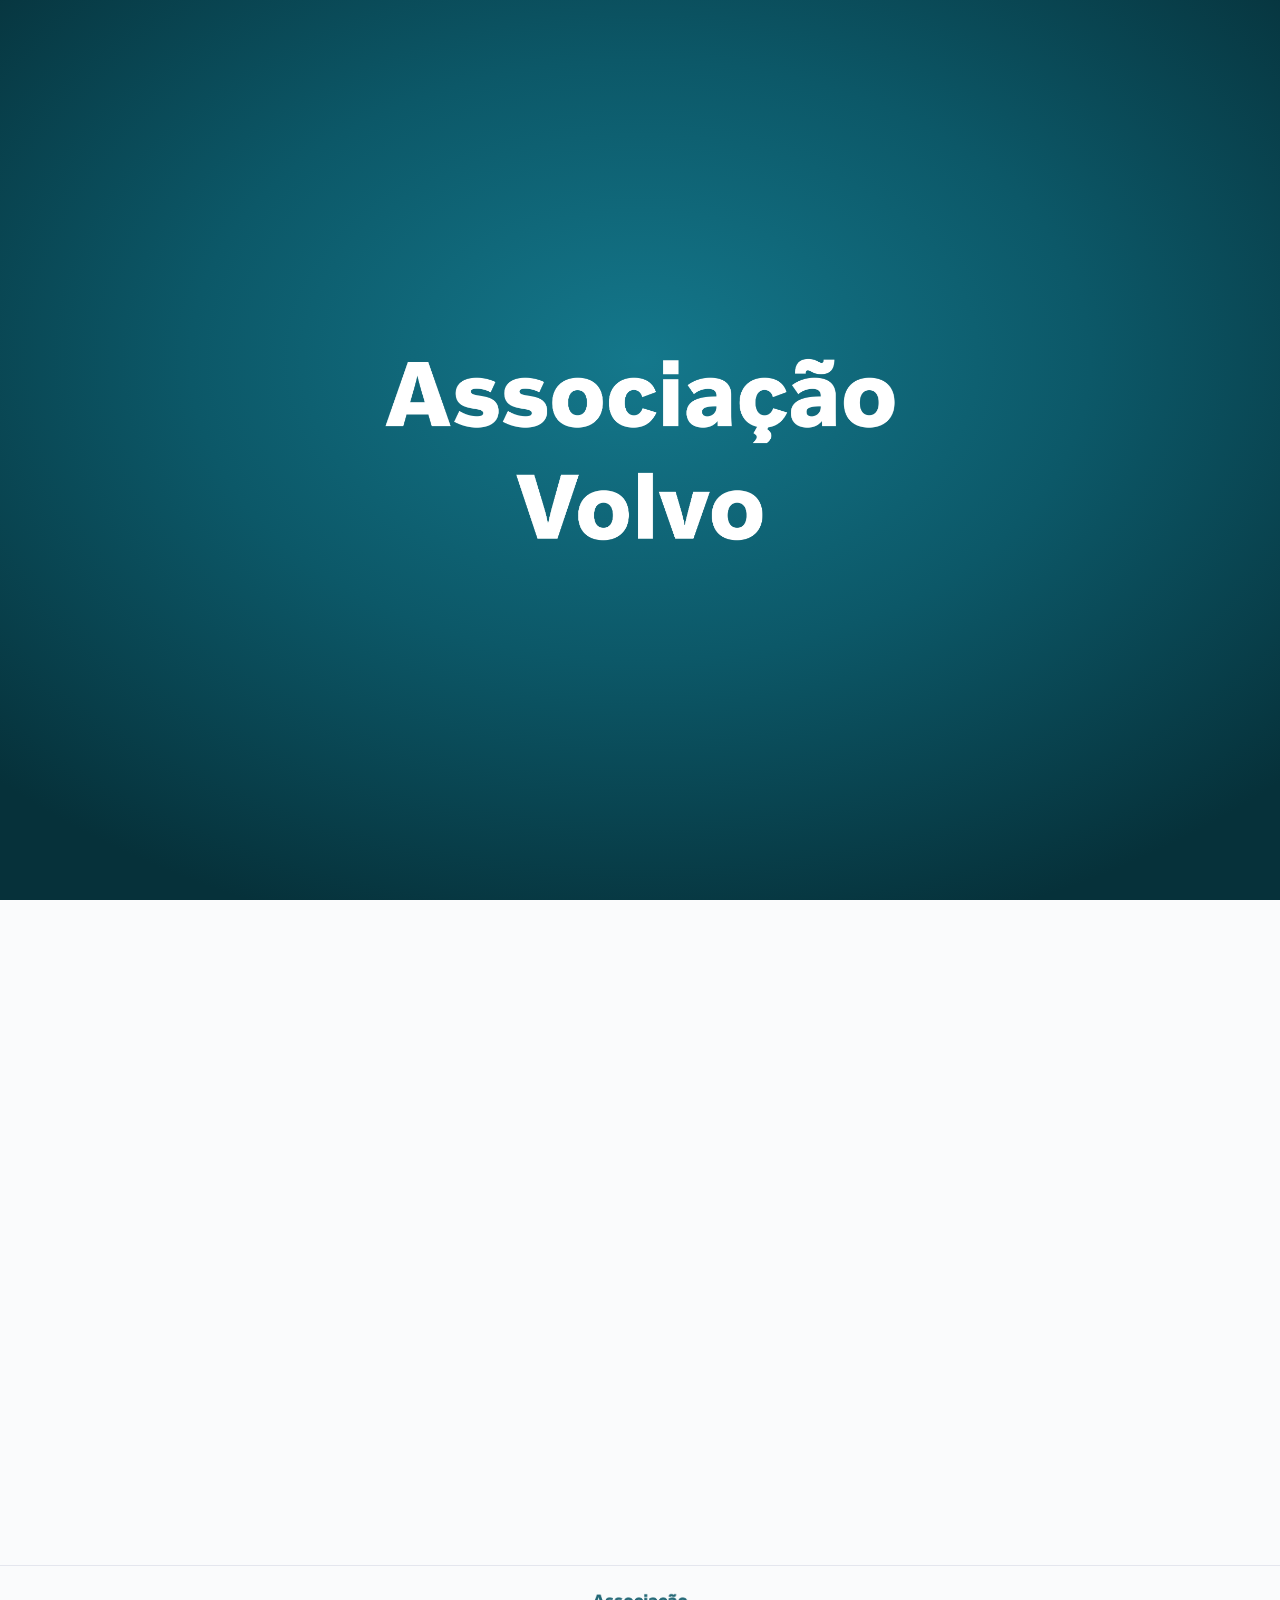
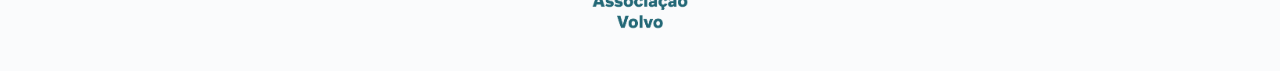
<file: index.html>
<!DOCTYPE html>
<html lang="pt-BR" data-theme="light">
<head>
<meta charset="UTF-8">
<meta http-equiv="Cache-Control" content="no-cache, must-revalidate">
<meta name="viewport" content="width=device-width, initial-scale=1.0">
<title>Pesquisas de Satisfação — Associação Volvo</title>
<meta name="description" content="Portal das pesquisas de satisfação dos eventos da Associação Volvo.">
<link rel="preconnect" href="https://fonts.googleapis.com">
<link rel="preconnect" href="https://fonts.gstatic.com" crossorigin>
<link href="https://fonts.googleapis.com/css2?family=Montserrat:wght@300;400;500;600;700;800&display=swap" rel="stylesheet">
<link rel="stylesheet" href="assets/portal.css?v=10">
</head>
<body>

<div class="cortina" id="cortina">
  <img src="assets/img/logo-branco.png" alt="Associação Volvo">
</div>

<div class="hero">
  <div class="hero-bg">
    <span class="aurora a1"></span>
    <span class="aurora a2"></span>
    <span class="aurora a3"></span>
  </div>
  <div class="hero-particulas" id="particulas"></div>
  <div class="wrap">
    <img class="hero-logo" src="assets/img/logo-branco.png" alt="Associação Volvo">
    <h1>Pesquisas de Satisfação</h1>
    <div class="filete"></div>
    <p class="sub">A opinião dos nossos associados sobre cada evento, reunida em um só lugar.</p>
    <div class="stats" id="stats"></div>
  </div>
</div>

<main>
  <div class="wrap">
    <div class="sec-head">
      <h2>Eventos</h2>
      <span class="conta" id="conta"></span>
    </div>
    <div class="busca-wrap">
      <svg class="busca-ico" viewBox="0 0 24 24" fill="none" stroke="currentColor" stroke-width="2" stroke-linecap="round" stroke-linejoin="round"><circle cx="11" cy="11" r="8"/><path d="m21 21-4.3-4.3"/></svg>
      <input type="search" id="buscaEvento" placeholder="Buscar evento por nome, mês ou ano…" aria-label="Buscar evento">
    </div>
    <div class="grade" id="grade"></div>
    <div class="sem-resultado" id="semResultado" hidden>Nenhum evento encontrado para a busca.</div>
  </div>
</main>

<footer>
  <div class="wrap">
    <img class="footer-logo" src="assets/img/logo-teal.png" alt="Associação Volvo">
  </div>
</footer>

<script src="eventos.js?v=10"></script>
<script src="assets/portal.js?v=10"></script>
</body>
</html>
</file>
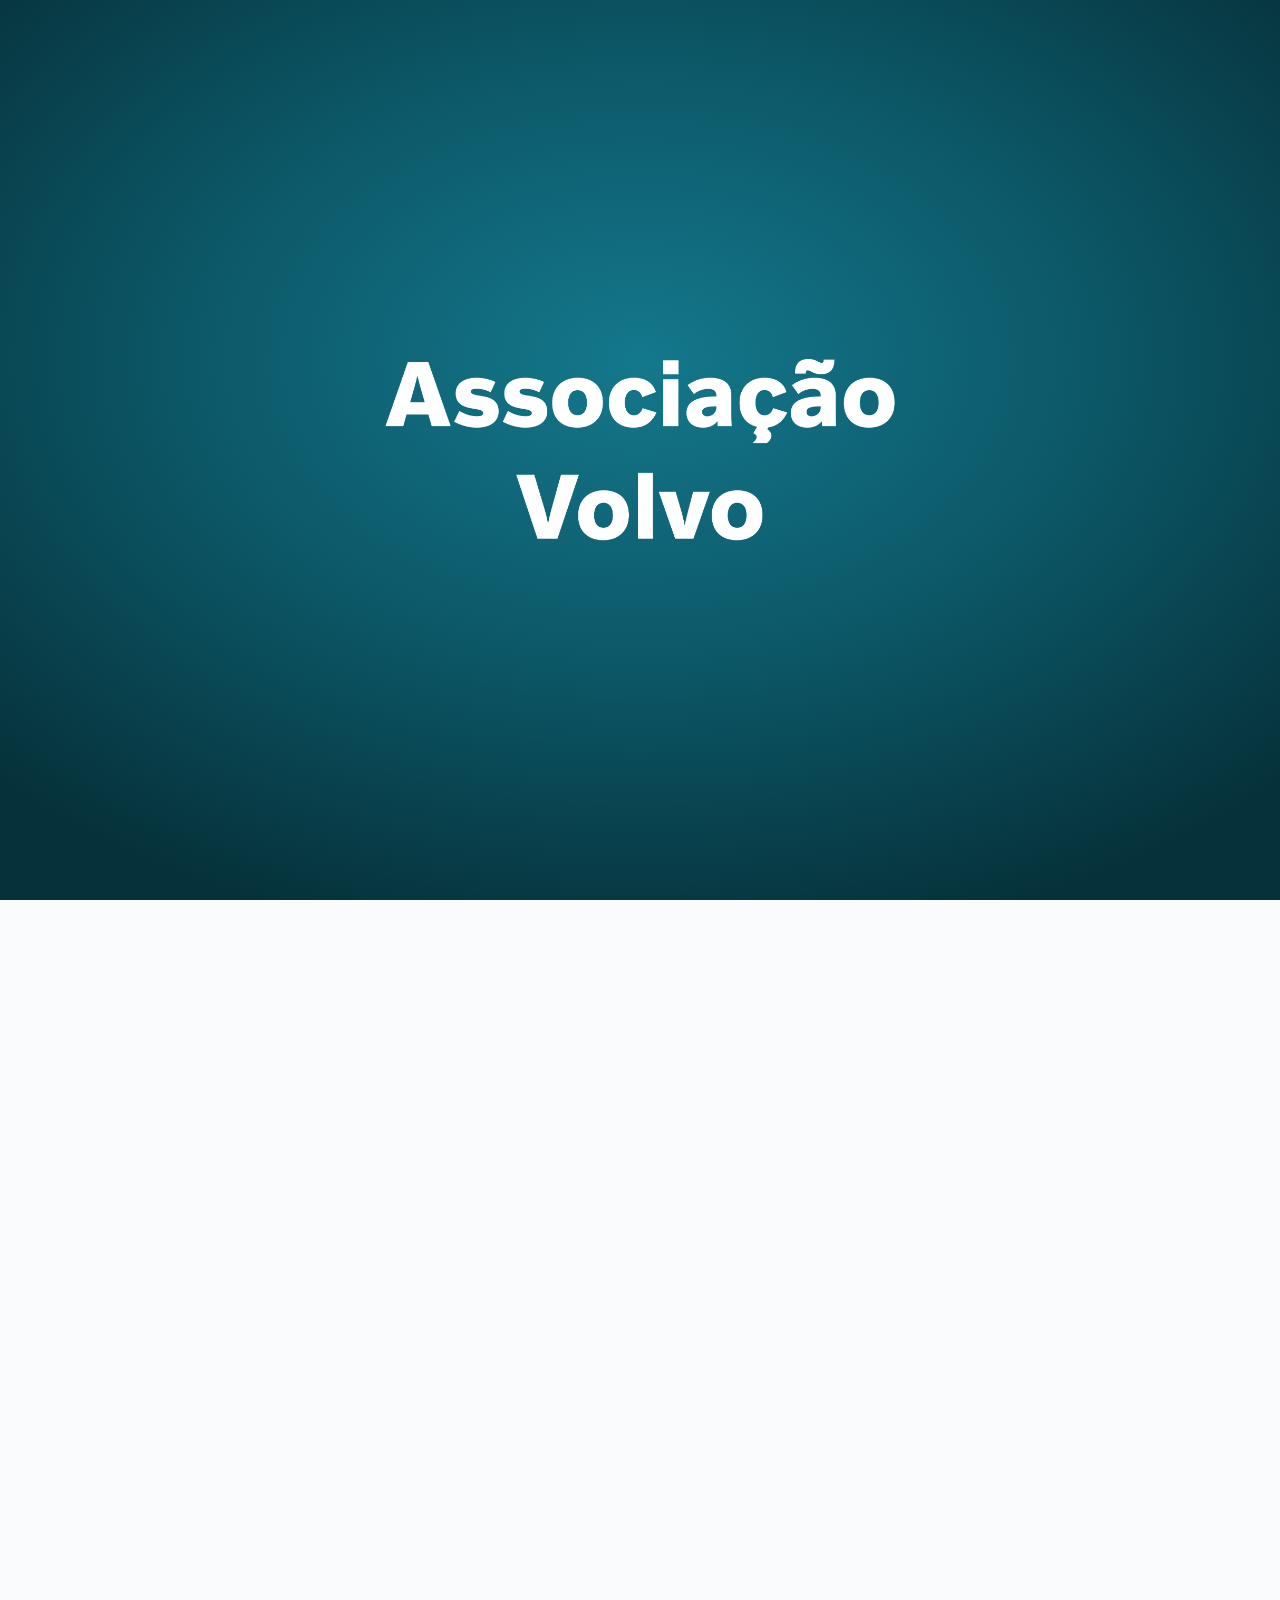
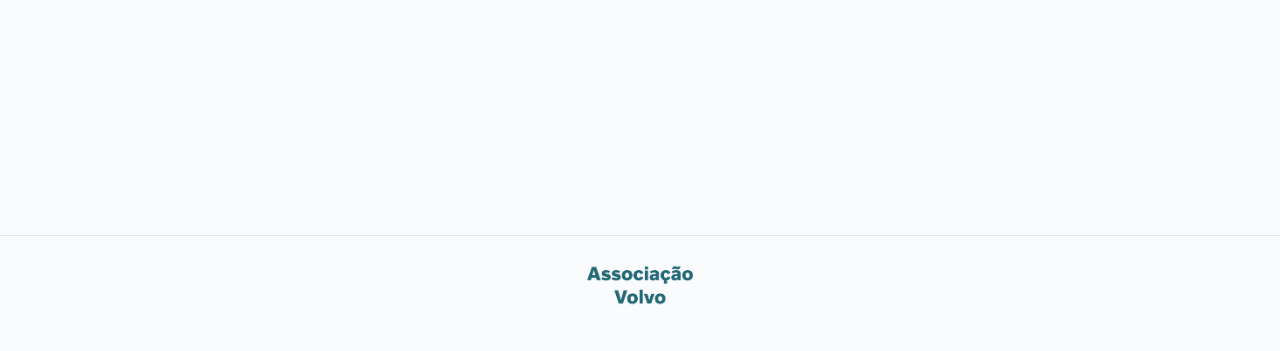
<file: eventos/arraia-2026/index.html>
<!DOCTYPE html>
<html lang="pt-BR" data-theme="light">
<head>
<meta charset="UTF-8">
<meta http-equiv="Cache-Control" content="no-cache, must-revalidate">
<meta name="viewport" content="width=device-width, initial-scale=1.0">
<title>Arraiá AV 2026</title>
<meta name="description" content="Dashboard executivo da pesquisa de satisfação do Arraiá AV 2026 da Associação Volvo.">
<link rel="preconnect" href="https://fonts.googleapis.com">
<link rel="preconnect" href="https://fonts.gstatic.com" crossorigin>
<link href="https://fonts.googleapis.com/css2?family=Montserrat:wght@300;400;500;600;700;800&display=swap" rel="stylesheet">
<link rel="stylesheet" href="../../assets/dashboard.css?v=10">
</head>
<body>

<div class="cortina" id="cortina">
  <img src="../../assets/img/logo-branco.png" alt="Associação Volvo">
</div>

<div class="hero">
  <a class="voltar-portal" href="../../" title="Voltar ao portal de pesquisas">
    <svg viewBox="0 0 24 24" stroke-linecap="round" stroke-linejoin="round"><path d="M19 12H5M11 18l-6-6 6-6"/></svg>
    Pesquisas
  </a>
  <div class="wrap">
    <img class="hero-logo" src="../../assets/img/logo-branco.png" alt="Associação Volvo">
    <div class="overline" id="heroOverline">Pesquisa de Satisfação</div>
    <h1 id="heroTitulo">Arraiá AV 2026</h1>
    <p class="sub" id="heroSub"></p>
  </div>
</div>

<main class="wrap">

  <div class="kpis" id="kpis"></div>

  <section>
    <div class="duo">
      <div class="card reveal r1">
        <div class="sec-head">
          <h2>Média por pergunta</h2>
          <p>Distribuição das notas de cada quesito avaliado, ordenado da maior para a menor média.</p>
        </div>
        <div class="legenda">
          <span><i class="chip" style="background:var(--d10)"></i> Nota 10</span>
          <span><i class="chip" style="background:var(--d9)"></i> Nota 9</span>
          <span><i class="chip" style="background:var(--d8)"></i> Nota 8</span>
          <span><i class="chip" style="background:var(--d7)"></i> ⚠ Nota ≤ 7</span>
        </div>
        <div id="perguntas"></div>
        <details class="tabela">
          <summary>Ver como tabela</summary>
          <table id="tabelaPerguntas"></table>
        </details>
      </div>
      <div class="card reveal r2">
        <div class="sec-head">
          <h2>Perfil dos respondentes</h2>
          <p>Quem respondeu a pesquisa.</p>
        </div>
        <div class="donut-flex">
          <div class="donut-box">
            <svg viewBox="0 0 42 42" width="190" height="190" id="donut" role="img" aria-label="Perfil dos respondentes"></svg>
            <div class="donut-centro"><b id="donutTotal"></b><span>respostas</span></div>
          </div>
          <div class="donut-leg" id="donutLeg"></div>
        </div>
      </div>
    </div>
  </section>

  <section>
    <div class="sec-head reveal r1">
      <h2>Prioridades para a próxima edição</h2>
      <p>Os três temas de crítica mais citados nos comentários, com a ação recomendada para cada um.</p>
    </div>
    <div class="prio reveal r2" id="prioridades"></div>
  </section>

  <section>
    <div class="duo">
      <div class="card reveal r1">
        <div class="sec-head">
          <h2>Críticas e sugestões recorrentes</h2>
          <p>Número de comentários que citam cada tema. Clique em um tema para filtrar a caixa de comentários.</p>
        </div>
        <div id="temas"></div>
      </div>
      <div class="card reveal r2">
        <div class="sec-head">
          <h2>Termômetro das notas</h2>
          <p>Leitura executiva da avaliação.</p>
        </div>
        <div id="termometro"></div>
      </div>
    </div>
  </section>

  <section>
    <div class="card reveal r1">
      <div class="sec-head">
        <h2>Todos os comentários</h2>
        <p>Caixa aberta com as respostas de texto da pesquisa, com busca e filtros.</p>
      </div>
      <div class="filtros">
        <input type="search" id="fBusca" placeholder="Buscar nos comentários…" aria-label="Buscar nos comentários">
        <select id="fCampo" aria-label="Filtrar por pergunta"></select>
        <select id="fTema" aria-label="Filtrar por tema"></select>
        <select id="fPerfil" aria-label="Filtrar por perfil"></select>
      </div>
      <div class="contagem" id="fContagem"></div>
      <div class="com-lista" id="comentarios"></div>
      <button class="mais-btn" id="btnMais" type="button">Carregar mais comentários</button>
    </div>
  </section>

</main>

<footer>
  <div class="wrap">
    <img class="footer-logo footer-logo-claro" src="../../assets/img/logo-teal.png" alt="Associação Volvo">
    <img class="footer-logo footer-logo-escuro" src="../../assets/img/logo-branco.png" alt="Associação Volvo">
  </div>
</footer>

<button id="aoTopo" type="button" aria-label="Voltar ao topo" title="Voltar ao topo">
  <svg viewBox="0 0 24 24" stroke-linecap="round" stroke-linejoin="round"><path d="M12 19V5M5 12l7-7 7 7"/></svg>
</button>

<div id="tip" role="tooltip"></div>

<script src="dados.js"></script>
<script src="../../assets/dashboard.js?v=10"></script>
</body>
</html>
</file>
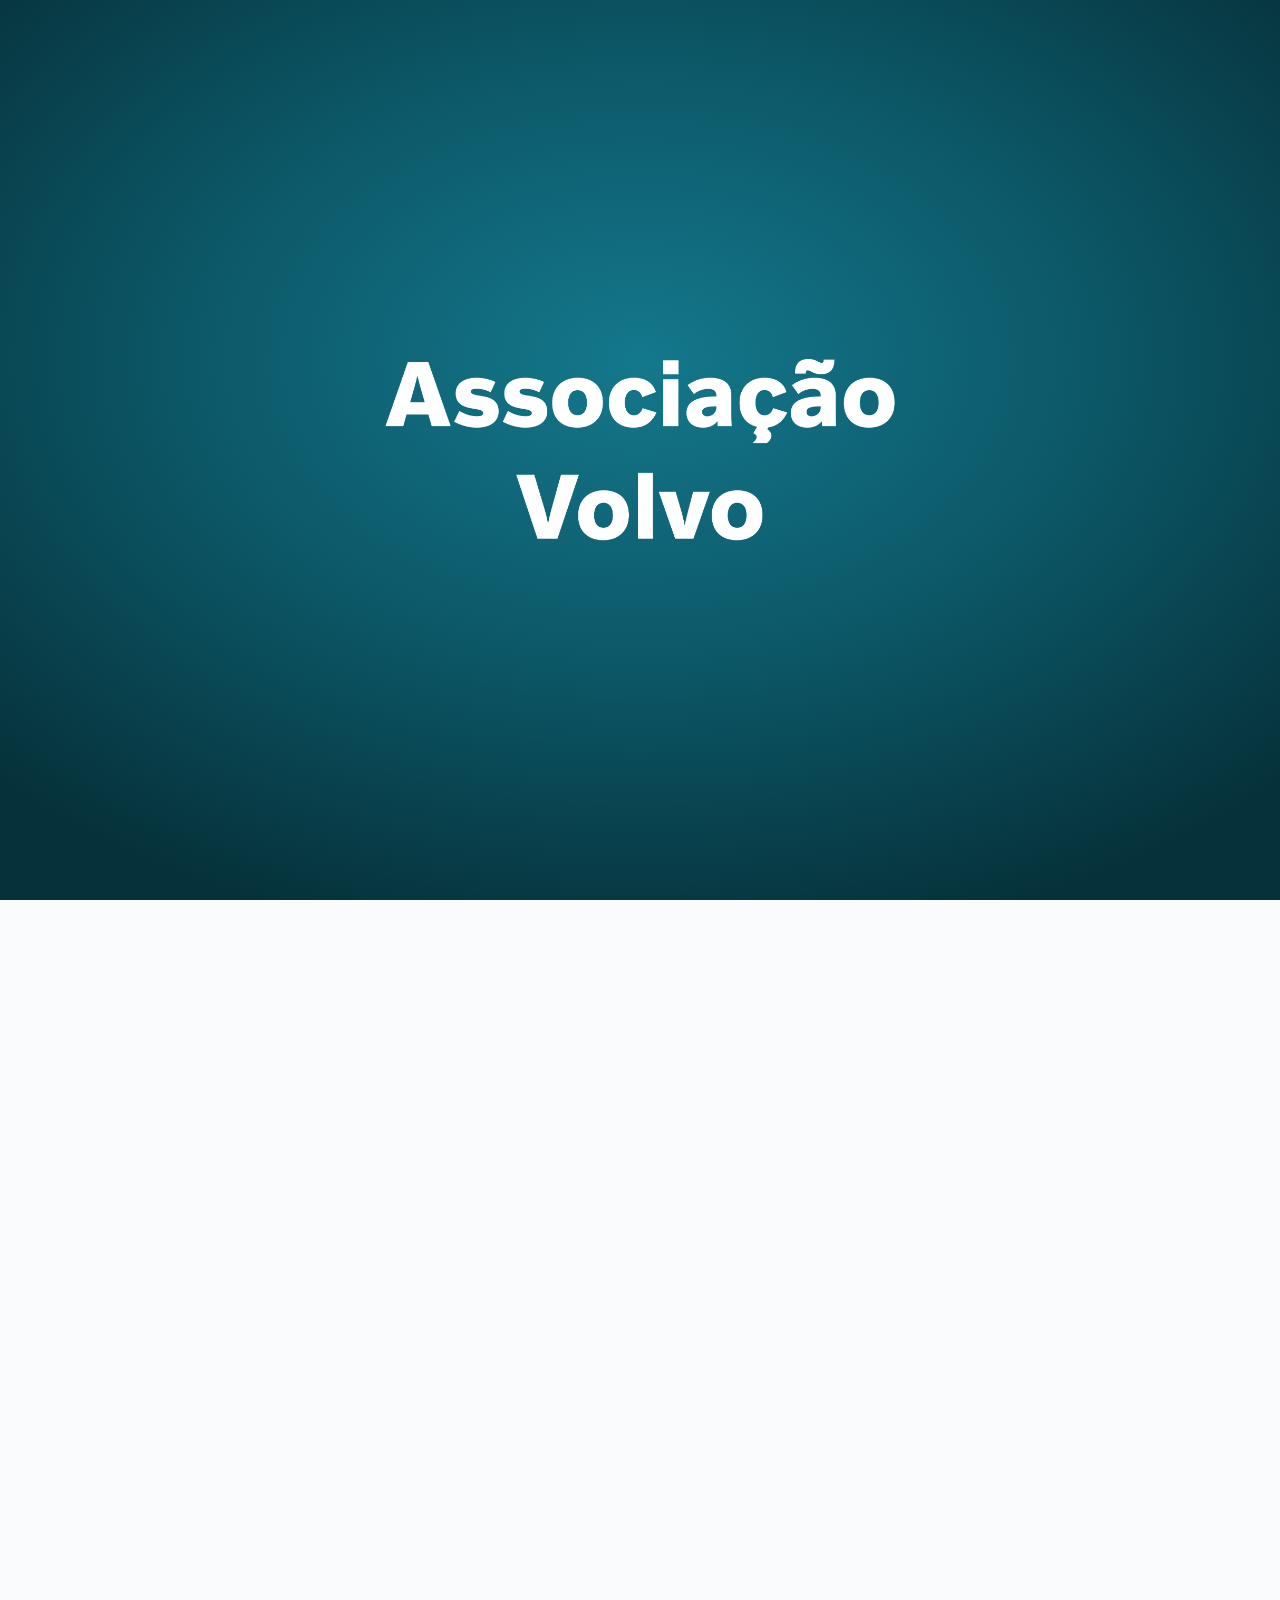
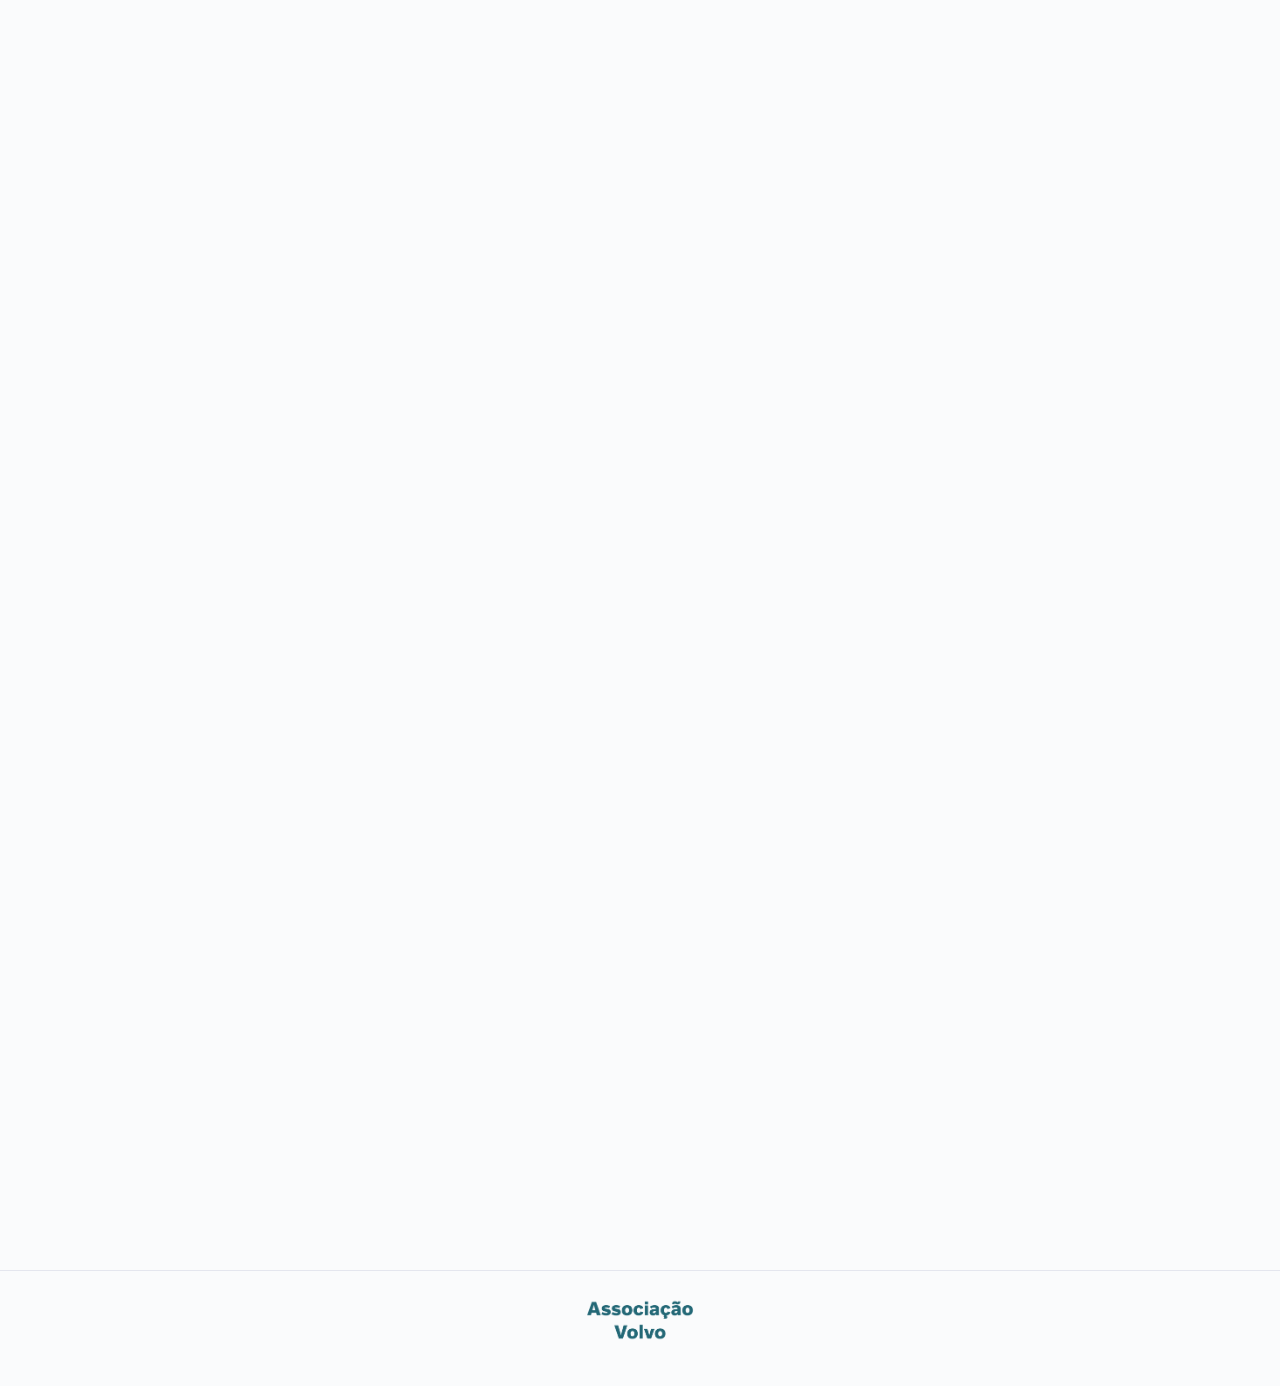
<file: eventos/colonia-ferias-inverno-2026/index.html>
<!DOCTYPE html>
<html lang="pt-BR" data-theme="light">
<head>
<meta charset="UTF-8">
<meta http-equiv="Cache-Control" content="no-cache, must-revalidate">
<meta name="viewport" content="width=device-width, initial-scale=1.0">
<title>Colônia de Férias Inverno 2026</title>
<meta name="description" content="Dashboard executivo da pesquisa de satisfação da Colônia de Férias Inverno 2026 da Associação Volvo.">
<link rel="preconnect" href="https://fonts.googleapis.com">
<link rel="preconnect" href="https://fonts.gstatic.com" crossorigin>
<link href="https://fonts.googleapis.com/css2?family=Montserrat:wght@300;400;500;600;700;800&display=swap" rel="stylesheet">
<link rel="stylesheet" href="../../assets/dashboard.css?v=10">
</head>
<body>

<div class="cortina" id="cortina">
  <img src="../../assets/img/logo-branco.png" alt="Associação Volvo">
</div>

<div class="hero">
  <a class="voltar-portal" href="../../" title="Voltar ao portal de pesquisas">
    <svg viewBox="0 0 24 24" stroke-linecap="round" stroke-linejoin="round"><path d="M19 12H5M11 18l-6-6 6-6"/></svg>
    Pesquisas
  </a>
  <div class="wrap">
    <img class="hero-logo" src="../../assets/img/logo-branco.png" alt="Associação Volvo">
    <div class="overline" id="heroOverline">Pesquisa de Satisfação</div>
    <h1 id="heroTitulo">Colônia de Férias Inverno 2026</h1>
    <p class="sub" id="heroSub"></p>
  </div>
</div>

<main class="wrap">

  <div class="kpis" id="kpis"></div>

  <section>
    <div class="duo">
      <div class="card reveal r1">
        <div class="sec-head">
          <h2>Média por pergunta</h2>
          <p>Distribuição das notas de cada quesito avaliado, ordenado da maior para a menor média.</p>
        </div>
        <div class="legenda">
          <span><i class="chip" style="background:var(--d10)"></i> Nota 10</span>
          <span><i class="chip" style="background:var(--d9)"></i> Nota 9</span>
          <span><i class="chip" style="background:var(--d8)"></i> Nota 8</span>
          <span><i class="chip" style="background:var(--d7)"></i> ⚠ Nota ≤ 7</span>
        </div>
        <div id="perguntas"></div>
        <details class="tabela">
          <summary>Ver como tabela</summary>
          <table id="tabelaPerguntas"></table>
        </details>
      </div>
      <div class="card reveal r2">
        <div class="sec-head">
          <h2>Perfil dos respondentes</h2>
          <p>Quem respondeu a pesquisa.</p>
        </div>
        <div class="donut-flex">
          <div class="donut-box">
            <svg viewBox="0 0 42 42" width="190" height="190" id="donut" role="img" aria-label="Perfil dos respondentes"></svg>
            <div class="donut-centro"><b id="donutTotal"></b><span>respostas</span></div>
          </div>
          <div class="donut-leg" id="donutLeg"></div>
        </div>
      </div>
    </div>
  </section>

  <section>
    <div class="sec-head reveal r1">
      <h2>Prioridades para a próxima edição</h2>
      <p>Os três temas de crítica mais citados nos comentários, com a ação recomendada para cada um.</p>
    </div>
    <div class="prio reveal r2" id="prioridades"></div>
  </section>

  <section>
    <div class="duo">
      <div class="card reveal r1">
        <div class="sec-head">
          <h2>Críticas e sugestões recorrentes</h2>
          <p>Número de comentários que citam cada tema. Clique em um tema para filtrar a caixa de comentários.</p>
        </div>
        <div id="temas"></div>
      </div>
      <div class="card reveal r2">
        <div class="sec-head">
          <h2>Termômetro das notas</h2>
          <p>Leitura executiva da avaliação.</p>
        </div>
        <div id="termometro"></div>
      </div>
    </div>
  </section>

  <section>
    <div class="card reveal r1">
      <div class="sec-head">
        <h2>Todos os comentários</h2>
        <p>Caixa aberta com as respostas de texto da pesquisa, com busca e filtros.</p>
      </div>
      <div class="filtros">
        <input type="search" id="fBusca" placeholder="Buscar nos comentários…" aria-label="Buscar nos comentários">
        <select id="fCampo" aria-label="Filtrar por pergunta"></select>
        <select id="fTema" aria-label="Filtrar por tema"></select>
        <select id="fPerfil" aria-label="Filtrar por perfil"></select>
      </div>
      <div class="contagem" id="fContagem"></div>
      <div class="com-lista" id="comentarios"></div>
      <button class="mais-btn" id="btnMais" type="button">Carregar mais comentários</button>
    </div>
  </section>

</main>

<footer>
  <div class="wrap">
    <img class="footer-logo footer-logo-claro" src="../../assets/img/logo-teal.png" alt="Associação Volvo">
    <img class="footer-logo footer-logo-escuro" src="../../assets/img/logo-branco.png" alt="Associação Volvo">
  </div>
</footer>

<button id="aoTopo" type="button" aria-label="Voltar ao topo" title="Voltar ao topo">
  <svg viewBox="0 0 24 24" stroke-linecap="round" stroke-linejoin="round"><path d="M12 19V5M5 12l7-7 7 7"/></svg>
</button>

<div id="tip" role="tooltip"></div>

<script src="dados.js"></script>
<script src="../../assets/dashboard.js?v=10"></script>
</body>
</html>
</file>
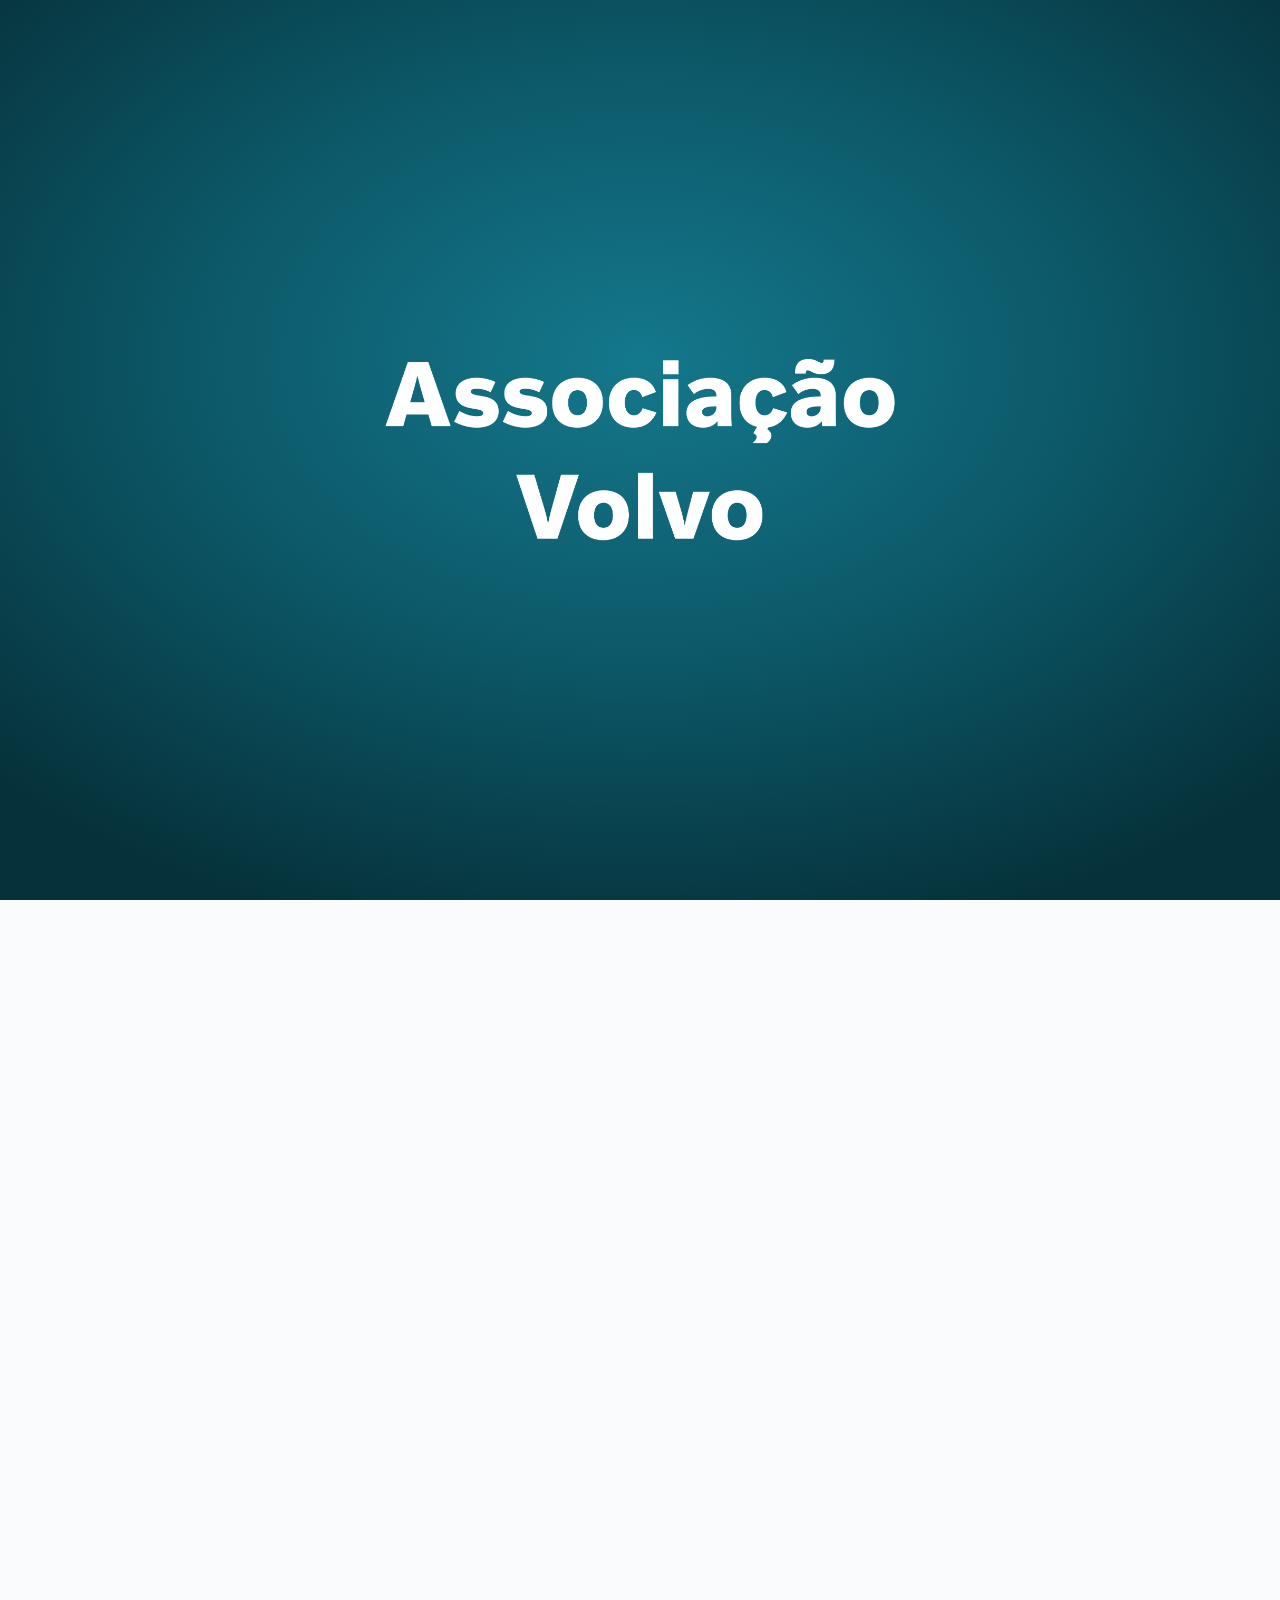
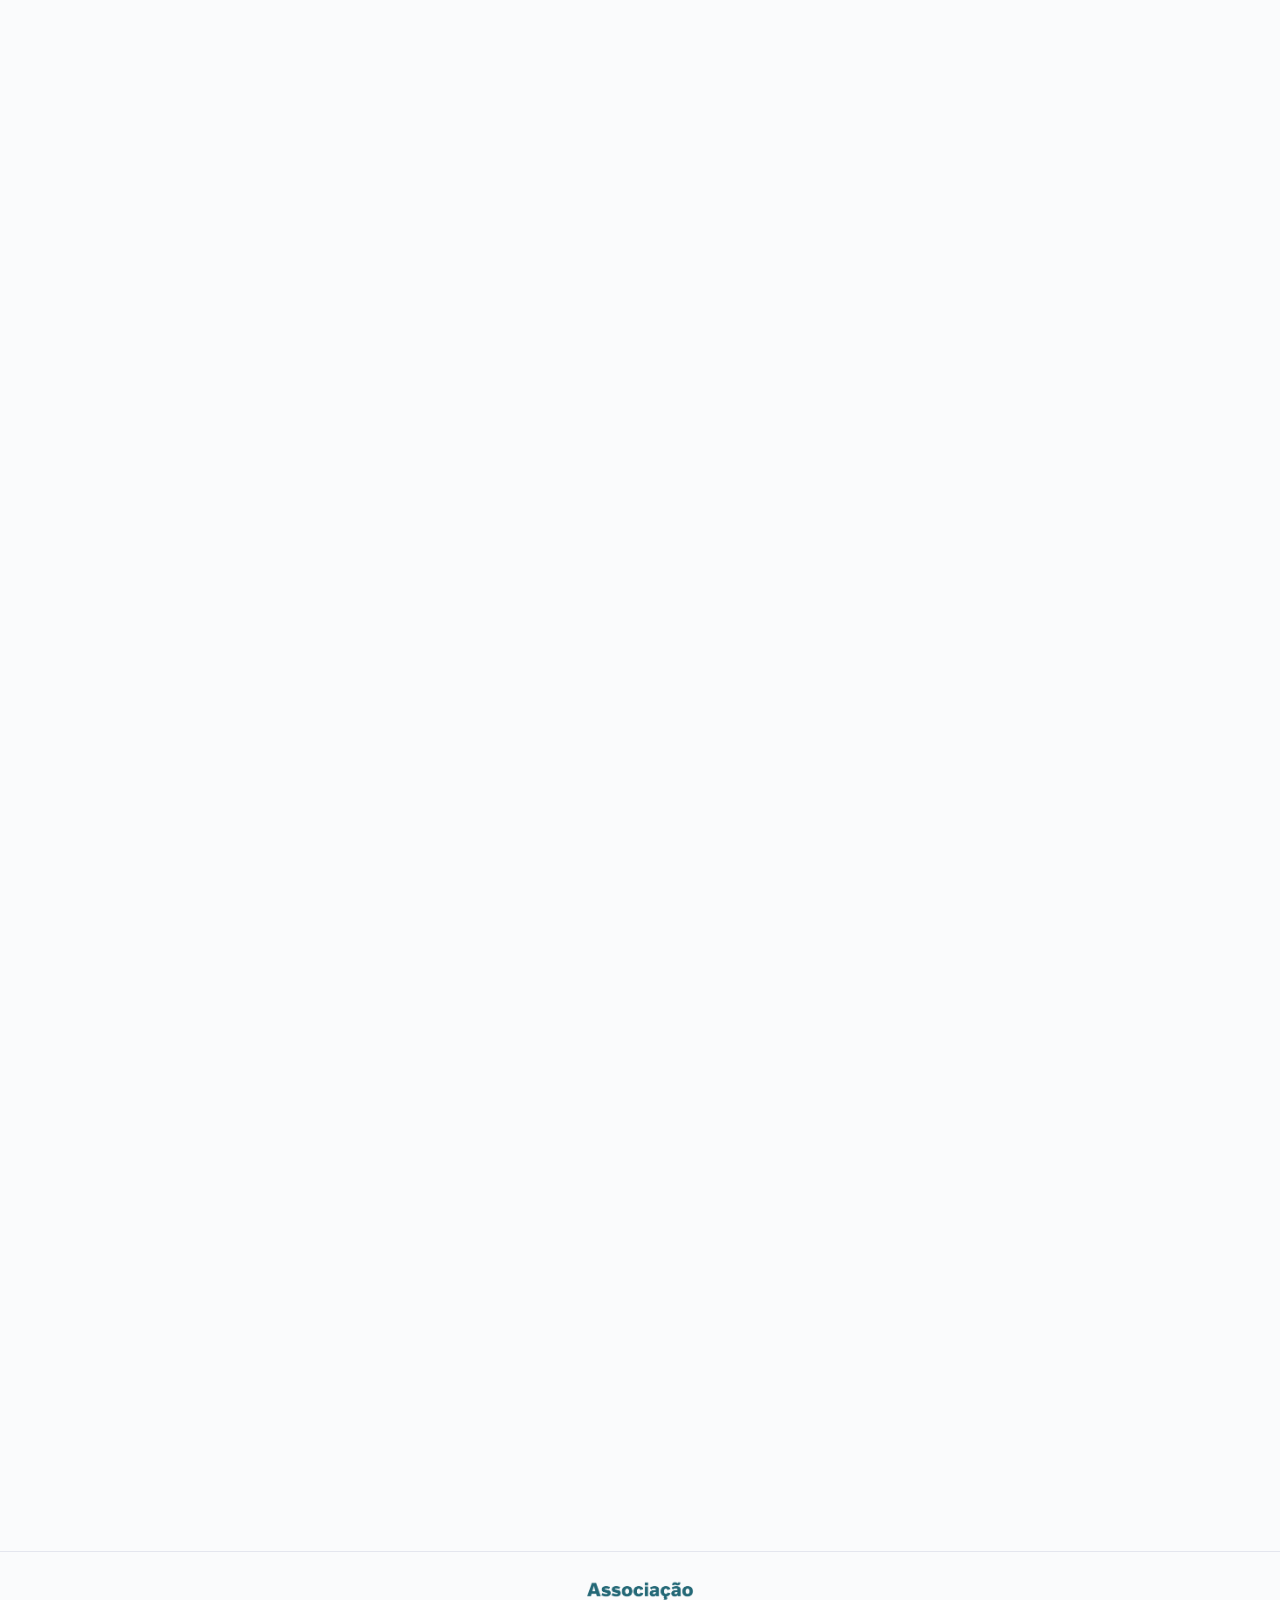
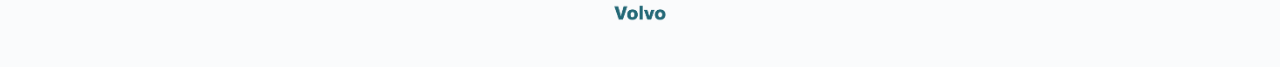
<file: eventos/colonia-ferias-verao-2026/index.html>
<!DOCTYPE html>
<html lang="pt-BR" data-theme="light">
<head>
<meta charset="UTF-8">
<meta http-equiv="Cache-Control" content="no-cache, must-revalidate">
<meta name="viewport" content="width=device-width, initial-scale=1.0">
<title>Colônia de Férias Verão 2026</title>
<meta name="description" content="Dashboard executivo da pesquisa de satisfação da Colônia de Férias Verão 2026 da Associação Volvo.">
<link rel="preconnect" href="https://fonts.googleapis.com">
<link rel="preconnect" href="https://fonts.gstatic.com" crossorigin>
<link href="https://fonts.googleapis.com/css2?family=Montserrat:wght@300;400;500;600;700;800&display=swap" rel="stylesheet">
<link rel="stylesheet" href="../../assets/dashboard.css?v=10">
</head>
<body>

<div class="cortina" id="cortina">
  <img src="../../assets/img/logo-branco.png" alt="Associação Volvo">
</div>

<div class="hero">
  <a class="voltar-portal" href="../../" title="Voltar ao portal de pesquisas">
    <svg viewBox="0 0 24 24" stroke-linecap="round" stroke-linejoin="round"><path d="M19 12H5M11 18l-6-6 6-6"/></svg>
    Pesquisas
  </a>
  <div class="wrap">
    <img class="hero-logo" src="../../assets/img/logo-branco.png" alt="Associação Volvo">
    <div class="overline" id="heroOverline">Pesquisa de Satisfação</div>
    <h1 id="heroTitulo">Colônia de Férias Verão 2026</h1>
    <p class="sub" id="heroSub"></p>
  </div>
</div>

<main class="wrap">

  <div class="kpis" id="kpis"></div>

  <section>
    <div class="duo">
      <div class="card reveal r1">
        <div class="sec-head">
          <h2>Média por pergunta</h2>
          <p>Distribuição das notas de cada quesito avaliado, ordenado da maior para a menor média.</p>
        </div>
        <div class="legenda">
          <span><i class="chip" style="background:var(--d10)"></i> Nota 10</span>
          <span><i class="chip" style="background:var(--d9)"></i> Nota 9</span>
          <span><i class="chip" style="background:var(--d8)"></i> Nota 8</span>
          <span><i class="chip" style="background:var(--d7)"></i> ⚠ Nota ≤ 7</span>
        </div>
        <div id="perguntas"></div>
        <details class="tabela">
          <summary>Ver como tabela</summary>
          <table id="tabelaPerguntas"></table>
        </details>
      </div>
      <div class="card reveal r2">
        <div class="sec-head">
          <h2>Perfil dos respondentes</h2>
          <p>Quem respondeu a pesquisa.</p>
        </div>
        <div class="donut-flex">
          <div class="donut-box">
            <svg viewBox="0 0 42 42" width="190" height="190" id="donut" role="img" aria-label="Perfil dos respondentes"></svg>
            <div class="donut-centro"><b id="donutTotal"></b><span>respostas</span></div>
          </div>
          <div class="donut-leg" id="donutLeg"></div>
        </div>
      </div>
    </div>
  </section>

  <section>
    <div class="sec-head reveal r1">
      <h2>Prioridades para a próxima edição</h2>
      <p>Os três temas de crítica mais citados nos comentários, com a ação recomendada para cada um.</p>
    </div>
    <div class="prio reveal r2" id="prioridades"></div>
  </section>

  <section>
    <div class="duo">
      <div class="card reveal r1">
        <div class="sec-head">
          <h2>Críticas e sugestões recorrentes</h2>
          <p>Número de comentários que citam cada tema. Clique em um tema para filtrar a caixa de comentários.</p>
        </div>
        <div id="temas"></div>
      </div>
      <div class="card reveal r2">
        <div class="sec-head">
          <h2>Termômetro das notas</h2>
          <p>Leitura executiva da avaliação.</p>
        </div>
        <div id="termometro"></div>
      </div>
    </div>
  </section>

  <section>
    <div class="card reveal r1">
      <div class="sec-head">
        <h2>Todos os comentários</h2>
        <p>Caixa aberta com as respostas de texto da pesquisa, com busca e filtros.</p>
      </div>
      <div class="filtros">
        <input type="search" id="fBusca" placeholder="Buscar nos comentários…" aria-label="Buscar nos comentários">
        <select id="fCampo" aria-label="Filtrar por pergunta"></select>
        <select id="fTema" aria-label="Filtrar por tema"></select>
        <select id="fPerfil" aria-label="Filtrar por perfil"></select>
      </div>
      <div class="contagem" id="fContagem"></div>
      <div class="com-lista" id="comentarios"></div>
      <button class="mais-btn" id="btnMais" type="button">Carregar mais comentários</button>
    </div>
  </section>

</main>

<footer>
  <div class="wrap">
    <img class="footer-logo footer-logo-claro" src="../../assets/img/logo-teal.png" alt="Associação Volvo">
    <img class="footer-logo footer-logo-escuro" src="../../assets/img/logo-branco.png" alt="Associação Volvo">
  </div>
</footer>

<button id="aoTopo" type="button" aria-label="Voltar ao topo" title="Voltar ao topo">
  <svg viewBox="0 0 24 24" stroke-linecap="round" stroke-linejoin="round"><path d="M12 19V5M5 12l7-7 7 7"/></svg>
</button>

<div id="tip" role="tooltip"></div>

<script src="dados.js"></script>
<script src="../../assets/dashboard.js?v=10"></script>
</body>
</html>
</file>
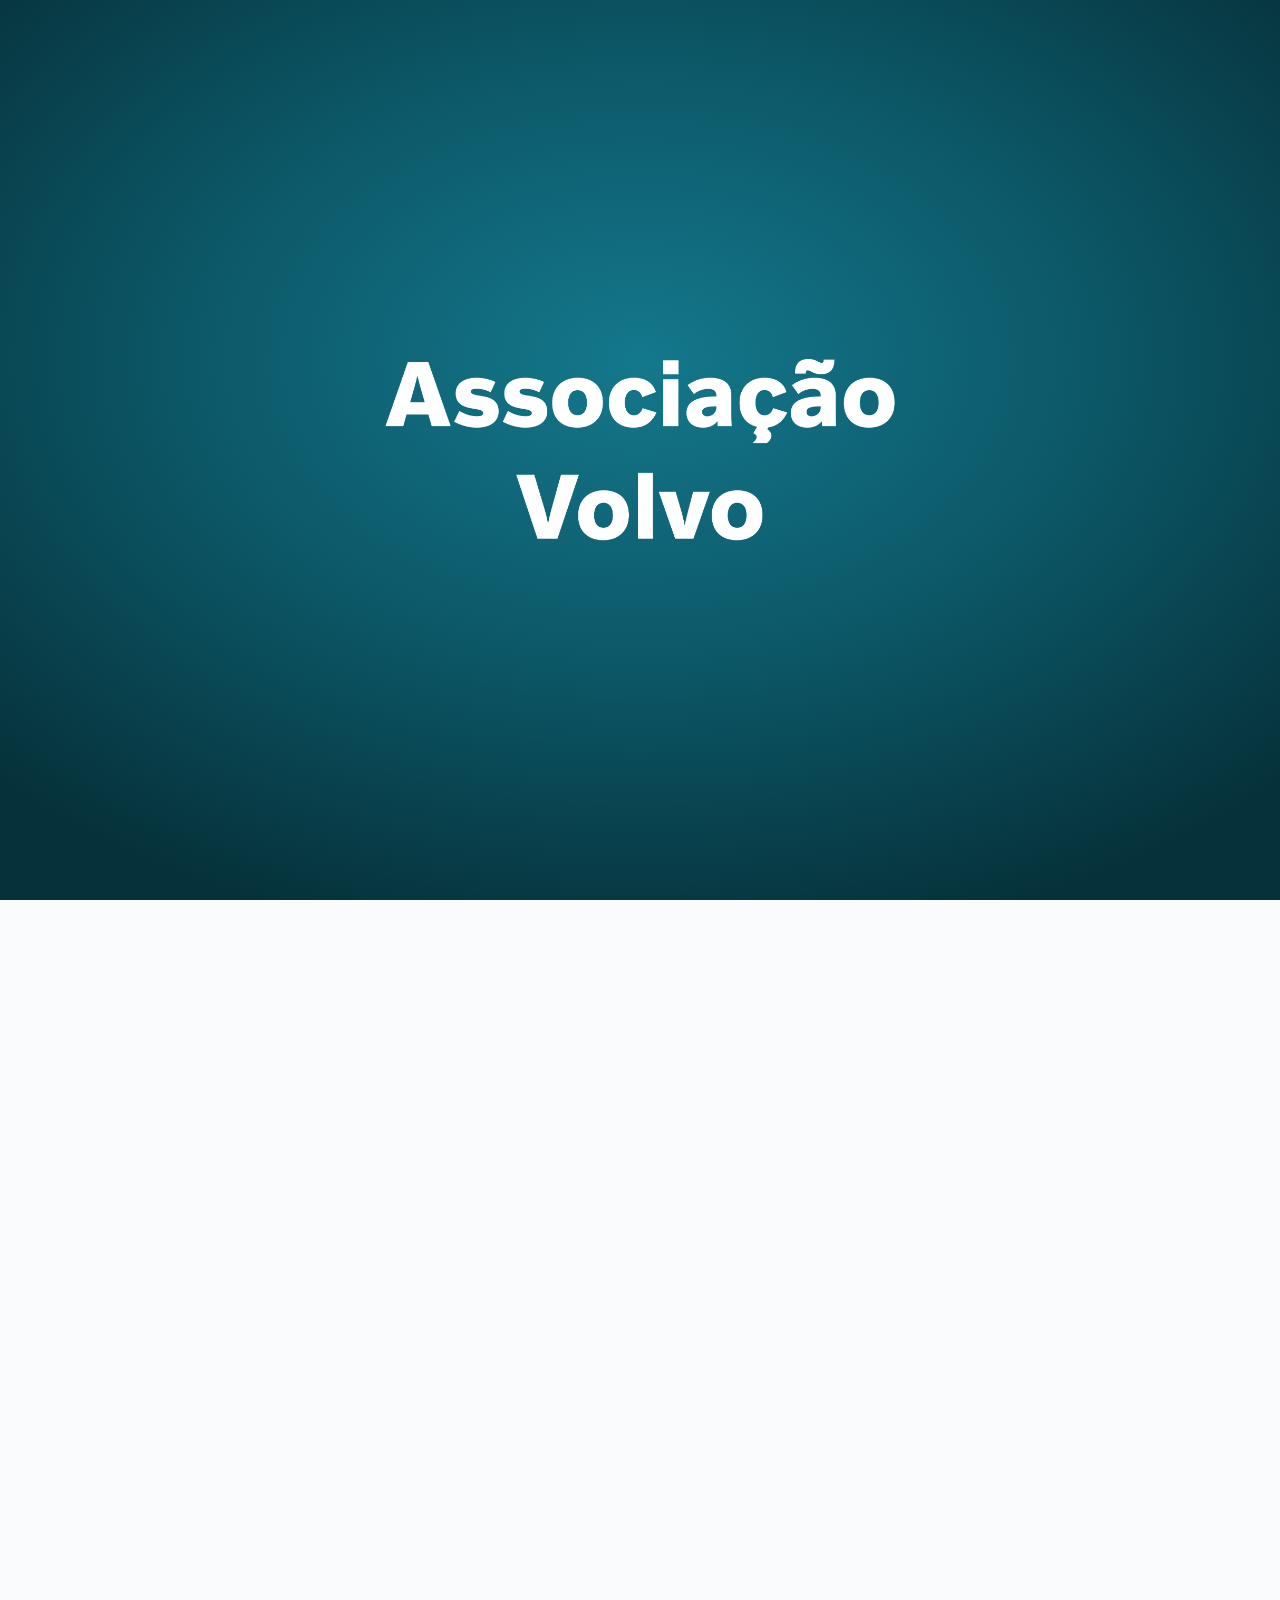
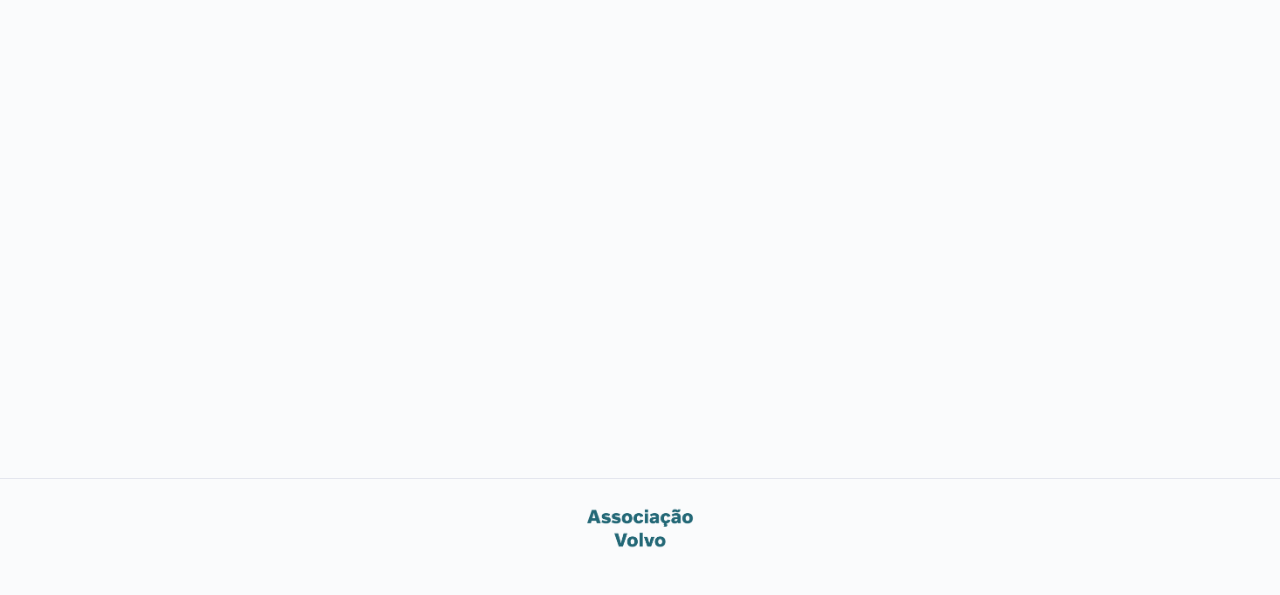
<file: eventos/festa-criancas-2026/index.html>
<!DOCTYPE html>
<html lang="pt-BR" data-theme="light">
<head>
<meta charset="UTF-8">
<meta http-equiv="Cache-Control" content="no-cache, must-revalidate">
<meta name="viewport" content="width=device-width, initial-scale=1.0">
<title>Festa das Crianças 2026</title>
<meta name="description" content="Dashboard executivo da pesquisa de satisfação da Festa das Crianças 2026 da Associação Volvo.">
<link rel="preconnect" href="https://fonts.googleapis.com">
<link rel="preconnect" href="https://fonts.gstatic.com" crossorigin>
<link href="https://fonts.googleapis.com/css2?family=Montserrat:wght@300;400;500;600;700;800&display=swap" rel="stylesheet">
<link rel="stylesheet" href="../../assets/dashboard.css?v=10">
</head>
<body>

<div class="cortina" id="cortina">
  <img src="../../assets/img/logo-branco.png" alt="Associação Volvo">
</div>

<div class="hero">
  <a class="voltar-portal" href="../../" title="Voltar ao portal de pesquisas">
    <svg viewBox="0 0 24 24" stroke-linecap="round" stroke-linejoin="round"><path d="M19 12H5M11 18l-6-6 6-6"/></svg>
    Pesquisas
  </a>
  <div class="wrap">
    <img class="hero-logo" src="../../assets/img/logo-branco.png" alt="Associação Volvo">
    <div class="overline" id="heroOverline">Pesquisa de Satisfação</div>
    <h1 id="heroTitulo">Festa das Crianças 2026</h1>
    <p class="sub" id="heroSub"></p>
  </div>
</div>

<main class="wrap">

  <div class="kpis" id="kpis"></div>

  <section>
    <div class="duo">
      <div class="card reveal r1">
        <div class="sec-head">
          <h2>Média por pergunta</h2>
          <p>Distribuição das notas de cada quesito avaliado, ordenado da maior para a menor média.</p>
        </div>
        <div class="legenda">
          <span><i class="chip" style="background:var(--d10)"></i> Nota 10</span>
          <span><i class="chip" style="background:var(--d9)"></i> Nota 9</span>
          <span><i class="chip" style="background:var(--d8)"></i> Nota 8</span>
          <span><i class="chip" style="background:var(--d7)"></i> ⚠ Nota ≤ 7</span>
        </div>
        <div id="perguntas"></div>
        <details class="tabela">
          <summary>Ver como tabela</summary>
          <table id="tabelaPerguntas"></table>
        </details>
      </div>
      <div class="card reveal r2">
        <div class="sec-head">
          <h2>Perfil dos respondentes</h2>
          <p>Quem respondeu a pesquisa.</p>
        </div>
        <div class="donut-flex">
          <div class="donut-box">
            <svg viewBox="0 0 42 42" width="190" height="190" id="donut" role="img" aria-label="Perfil dos respondentes"></svg>
            <div class="donut-centro"><b id="donutTotal"></b><span>respostas</span></div>
          </div>
          <div class="donut-leg" id="donutLeg"></div>
        </div>
      </div>
    </div>
  </section>

  <section>
    <div class="sec-head reveal r1">
      <h2>Prioridades para a próxima edição</h2>
      <p>Os três temas de crítica mais citados nos comentários, com a ação recomendada para cada um.</p>
    </div>
    <div class="prio reveal r2" id="prioridades"></div>
  </section>

  <section>
    <div class="duo">
      <div class="card reveal r1">
        <div class="sec-head">
          <h2>Críticas e sugestões recorrentes</h2>
          <p>Número de comentários que citam cada tema. Clique em um tema para filtrar a caixa de comentários.</p>
        </div>
        <div id="temas"></div>
      </div>
      <div class="card reveal r2">
        <div class="sec-head">
          <h2>Termômetro das notas</h2>
          <p>Leitura executiva da avaliação.</p>
        </div>
        <div id="termometro"></div>
      </div>
    </div>
  </section>

  <section>
    <div class="card reveal r1">
      <div class="sec-head">
        <h2>Todos os comentários</h2>
        <p>Caixa aberta com as respostas de texto da pesquisa, com busca e filtros.</p>
      </div>
      <div class="filtros">
        <input type="search" id="fBusca" placeholder="Buscar nos comentários…" aria-label="Buscar nos comentários">
        <select id="fCampo" aria-label="Filtrar por pergunta"></select>
        <select id="fTema" aria-label="Filtrar por tema"></select>
        <select id="fPerfil" aria-label="Filtrar por perfil"></select>
      </div>
      <div class="contagem" id="fContagem"></div>
      <div class="com-lista" id="comentarios"></div>
      <button class="mais-btn" id="btnMais" type="button">Carregar mais comentários</button>
    </div>
  </section>

</main>

<footer>
  <div class="wrap">
    <img class="footer-logo footer-logo-claro" src="../../assets/img/logo-teal.png" alt="Associação Volvo">
    <img class="footer-logo footer-logo-escuro" src="../../assets/img/logo-branco.png" alt="Associação Volvo">
  </div>
</footer>

<button id="aoTopo" type="button" aria-label="Voltar ao topo" title="Voltar ao topo">
  <svg viewBox="0 0 24 24" stroke-linecap="round" stroke-linejoin="round"><path d="M12 19V5M5 12l7-7 7 7"/></svg>
</button>

<div id="tip" role="tooltip"></div>

<script src="dados.js"></script>
<script src="../../assets/dashboard.js?v=10"></script>
</body>
</html>
</file>
<file: assets/portal.css>
:root {
  color-scheme: light;
  --page: #fafbfc;
  --surface: #ffffff;
  --surface-2: #f4f5f8;
  --ink: #1c1f2b;
  --ink-2: #6b7183;
  --ink-3: #a3a8b6;
  --hairline: #e4e6ee;
  --navy: #0c5868;   /* teal institucional Associação Volvo */
  --navy-2: #157d93;
  --sombra: 0 10px 34px rgba(12, 88, 104, .09);
}
* { margin: 0; padding: 0; box-sizing: border-box; }
body {
  background: var(--page);
  color: var(--ink);
  font-family: "Montserrat", system-ui, -apple-system, "Segoe UI", sans-serif;
  font-size: 14.5px;
  line-height: 1.6;
  min-height: 100vh;
  display: flex;
  flex-direction: column;
}
.wrap { max-width: 1100px; margin: 0 auto; padding: 0 16px; width: 100%; }

/* ---------- cortina de abertura ---------- */
body.cortina-ativa { overflow: hidden; }
.cortina {
  position: fixed; inset: 0; z-index: 9999;
  background: radial-gradient(900px 600px at 50% 40%, #14788c 0%, var(--navy) 50%, #06313a 100%);
  display: flex; align-items: center; justify-content: center;
  clip-path: inset(0 0 0 0);
  transition: clip-path 1.3s cubic-bezier(.76, 0, .24, 1);
}
.cortina.subir { clip-path: inset(0 0 100% 0); }
.cortina.fim { display: none; }
.cortina img {
  width: min(70vw, 560px); height: auto; opacity: 0; transform: scale(1.12);
  animation: cortinaLogo 2.1s cubic-bezier(.4, .05, .2, 1) .2s forwards;
}
@keyframes cortinaLogo {
  0% { opacity: 0; transform: scale(1.14); }
  35% { opacity: 1; }
  100% { opacity: 1; transform: scale(1); }
}

/* ---------- hero ---------- */
.hero {
  position: relative; overflow: hidden;
  background: #06313a;
  color: #fff;
  padding: 88px 0 92px;
  text-align: center;
}
/* camada 1: aurora animada (brilhos teal que se movem devagar) */
.hero-bg { position: absolute; inset: 0; z-index: 0; overflow: hidden; }
.hero-bg .aurora {
  position: absolute; border-radius: 50%; filter: blur(70px); opacity: .55;
  will-change: transform;
}
.hero-bg .a1 { width: 620px; height: 620px; top: -260px; left: 50%; margin-left: -310px;
  background: radial-gradient(circle, #1fa0bd 0%, transparent 70%); animation: aur1 16s ease-in-out infinite; }
.hero-bg .a2 { width: 420px; height: 420px; top: -40px; left: 12%;
  background: radial-gradient(circle, #0f6d80 0%, transparent 70%); animation: aur2 20s ease-in-out infinite; }
.hero-bg .a3 { width: 460px; height: 460px; top: 40px; right: 8%;
  background: radial-gradient(circle, #14788c 0%, transparent 70%); animation: aur3 18s ease-in-out infinite; }
@keyframes aur1 { 0%,100% { transform: translate(0,0) scale(1); } 50% { transform: translate(-30px,24px) scale(1.08); } }
@keyframes aur2 { 0%,100% { transform: translate(0,0) scale(1); } 50% { transform: translate(40px,30px) scale(1.12); } }
@keyframes aur3 { 0%,100% { transform: translate(0,0) scale(1); } 50% { transform: translate(-36px,20px) scale(1.1); } }
/* camada 2: textura de pontos sutil */
.hero-bg::after {
  content: ""; position: absolute; inset: 0;
  background-image: radial-gradient(rgba(255,255,255,.05) 1px, transparent 1px);
  background-size: 22px 22px; opacity: .5;
}
/* camada 3: partículas que sobem devagar */
.hero-particulas { position: absolute; inset: 0; z-index: 1; overflow: hidden; pointer-events: none; }
.hero-particulas i {
  position: absolute; bottom: -12px; width: 5px; height: 5px; border-radius: 50%;
  background: rgba(255,255,255,.5); animation: subir linear infinite;
}
@keyframes subir {
  0% { transform: translateY(0) scale(.6); opacity: 0; }
  12% { opacity: .7; }
  88% { opacity: .5; }
  100% { transform: translateY(-460px) scale(1); opacity: 0; }
}
/* linha fina no fim do hero */
.hero::after {
  content: ""; position: absolute; left: 0; right: 0; bottom: 0; height: 1px; z-index: 2;
  background: linear-gradient(90deg, transparent, rgba(255,255,255,.22), transparent);
}
.hero .wrap { position: relative; z-index: 3; }

/* conteúdo do hero + entrada em sequência (após a cortina) */
.hero-logo, .hero h1, .hero .filete, .hero .sub, .hero .stats {
  opacity: 0; transform: translateY(16px);
}
body.hero-in .hero-logo, body.hero-in .hero h1, body.hero-in .hero .filete,
body.hero-in .hero .sub, body.hero-in .hero .stats {
  opacity: 1; transform: none;
  transition: opacity .8s cubic-bezier(.22,1,.36,1), transform .8s cubic-bezier(.22,1,.36,1);
}
body.hero-in .hero-logo   { transition-delay: .05s; }
body.hero-in .hero h1     { transition-delay: .20s; }
body.hero-in .hero .filete{ transition-delay: .34s; }
body.hero-in .hero .sub   { transition-delay: .44s; }
body.hero-in .hero .stats { transition-delay: .56s; }

.hero-logo { height: clamp(62px, 8vw, 84px); width: auto; margin-bottom: 48px; filter: drop-shadow(0 8px 22px rgba(0,0,0,.28)); }
.hero h1 { font-size: clamp(30px, 4.8vw, 48px); font-weight: 800; letter-spacing: -.015em; line-height: 1.1;
  text-shadow: 0 2px 30px rgba(0,0,0,.25); }
/* filete decorativo sob o título (brilha) */
.hero .filete { width: 54px; height: 3px; margin: 18px auto 0; border-radius: 999px;
  background: linear-gradient(90deg, rgba(255,255,255,.25), rgba(255,255,255,.9), rgba(255,255,255,.25));
  box-shadow: 0 0 16px rgba(120,220,240,.5); }
.hero .sub { margin: 20px auto 0; font-size: 15px; font-weight: 300; opacity: .82; max-width: 460px; line-height: 1.65; }

/* faixa de resumo (stats) sobre o hero */
.stats { max-width: 520px; margin: 42px auto 0; padding-top: 34px; position: relative;
  display: flex; justify-content: center; align-items: stretch; gap: 0; }
.stats::before { content: ""; position: absolute; top: 0; left: 50%; transform: translateX(-50%);
  width: 90px; height: 1px; background: rgba(255,255,255,.2); }
.stats .s { flex: 1; padding: 0 24px; }
.stats .s + .s { border-left: 1px solid rgba(255,255,255,.18); }
.stats .s .v { font-size: 30px; font-weight: 800; line-height: 1.05; font-variant-numeric: tabular-nums; }
.stats .s .r { font-size: 10.5px; font-weight: 600; letter-spacing: .14em; text-transform: uppercase; opacity: .72; margin-top: 5px; }

/* ---------- conteúdo ---------- */
main { flex: 1; padding: 48px 0 20px; }
.sec-head { display: flex; align-items: baseline; justify-content: space-between; gap: 16px; margin-bottom: 24px; }
.sec-head h2 { font-size: 21px; font-weight: 800; letter-spacing: -.01em; }
.sec-head .conta { font-size: 12.5px; font-weight: 600; color: var(--ink-2); background: var(--surface); border: 1px solid var(--hairline); border-radius: 999px; padding: 5px 13px; white-space: nowrap; }

/* ---------- campo de busca de eventos ---------- */
.busca-wrap { position: relative; margin-bottom: 24px; max-width: 420px; }
.busca-ico { position: absolute; left: 15px; top: 50%; transform: translateY(-50%); width: 18px; height: 18px; color: var(--ink-3); pointer-events: none; }
#buscaEvento {
  width: 100%; font: inherit; font-size: 14px; color: var(--ink);
  background: var(--surface); border: 1px solid var(--hairline); border-radius: 12px;
  padding: 11px 14px 11px 44px; box-shadow: var(--sombra); transition: border-color .18s, box-shadow .18s;
}
#buscaEvento::placeholder { color: var(--ink-3); }
#buscaEvento:focus { outline: none; border-color: var(--navy-2); box-shadow: 0 0 0 3px color-mix(in srgb, var(--navy-2) 16%, transparent); }
.sem-resultado { color: var(--ink-2); font-size: 14px; padding: 8px 2px; }

.grade { display: grid; grid-template-columns: repeat(auto-fill, minmax(300px, 1fr)); gap: 22px; }

/* ---------- card de evento ---------- */
.ev-card {
  display: flex; flex-direction: column;
  background: var(--surface); border: 1px solid var(--hairline); border-radius: 18px;
  box-shadow: var(--sombra); overflow: hidden; text-decoration: none; color: inherit;
  transition: box-shadow .22s, transform .22s;
  opacity: 0; transform: translateY(26px);
}
.ev-card.entra { opacity: 1; transform: none; transition: opacity .7s cubic-bezier(.22,1,.36,1), transform .7s cubic-bezier(.22,1,.36,1); }
.ev-card:hover { box-shadow: 0 18px 50px rgba(12,88,104,.18); transform: translateY(-5px); }
.ev-capa {
  position: relative; height: 128px; overflow: hidden;
  background: radial-gradient(600px 300px at 30% -40%, #1a8aa2 0%, var(--navy) 60%, #06313a 100%);
  display: flex; align-items: center; justify-content: center;
}
/* textura sutil de pontos na capa */
.ev-capa::before {
  content: ""; position: absolute; inset: 0;
  background-image: radial-gradient(rgba(255,255,255,.07) 1px, transparent 1px);
  background-size: 16px 16px; opacity: .6;
}
/* selo circular atrás do ícone */
.ev-capa .selo {
  position: relative; width: 70px; height: 70px; border-radius: 50%;
  background: rgba(255,255,255,.1); border: 1px solid rgba(255,255,255,.22);
  display: flex; align-items: center; justify-content: center;
  -webkit-backdrop-filter: blur(3px); backdrop-filter: blur(3px);
  transition: transform .25s;
}
.ev-card:hover .ev-capa .selo { transform: scale(1.06); }
.ev-capa .emoji { font-size: 32px; line-height: 1; filter: drop-shadow(0 3px 8px rgba(0,0,0,.35)); }
/* ícone de linha (SVG) dentro do selo */
.ev-capa .ico-linha { width: 34px; height: 34px; color: #fff; display: block; }
.ev-capa .ico-linha svg { width: 100%; height: 100%; stroke: currentColor; fill: none; stroke-width: 1.7; stroke-linecap: round; stroke-linejoin: round; }
.ev-capa .ano { position: absolute; top: 12px; right: 14px; z-index: 2; font-size: 11.5px; font-weight: 700; letter-spacing: .1em;
  color: #fff; background: rgba(255,255,255,.14); border: 1px solid rgba(255,255,255,.3); border-radius: 999px; padding: 3px 11px; -webkit-backdrop-filter: blur(4px); backdrop-filter: blur(4px); }
.ev-corpo { padding: 18px 20px 20px; display: flex; flex-direction: column; flex: 1; }
.ev-corpo .tipo { font-size: 10.5px; font-weight: 700; letter-spacing: .12em; text-transform: uppercase; color: var(--navy-2); }
.ev-corpo h3 { font-size: 19px; font-weight: 800; letter-spacing: -.01em; margin-top: 4px; line-height: 1.2; }
.ev-corpo .data { font-size: 12.5px; color: var(--ink-2); margin-top: 3px; }
.ev-mini { display: flex; gap: 22px; margin-top: 16px; padding-top: 16px; border-top: 1px solid var(--hairline); }
.ev-mini .m .v { font-size: 20px; font-weight: 800; color: var(--navy); font-variant-numeric: tabular-nums; }
.ev-mini .m .r { font-size: 10.5px; font-weight: 600; letter-spacing: .06em; text-transform: uppercase; color: var(--ink-3); margin-top: 1px; }
.ev-abrir { margin-top: 18px; display: flex; align-items: center; justify-content: space-between; font-size: 13px; font-weight: 700; color: var(--navy-2); }
.ev-abrir svg { width: 17px; height: 17px; stroke: currentColor; fill: none; stroke-width: 2.3; transition: transform .2s; }
.ev-card:hover .ev-abrir svg { transform: translateX(4px); }

.vazio { grid-column: 1 / -1; text-align: center; color: var(--ink-2); padding: 40px 0; font-size: 14px; }

footer { border-top: 1px solid var(--hairline); padding: 26px 0 34px; text-align: center; margin-top: 40px; }
.footer-logo { height: 38px; width: auto; opacity: .9; }
</file>
<file: assets/dashboard.css>
:root {
  color-scheme: light;
  --page: #fafbfc;
  --surface: #ffffff;
  --surface-2: #f4f5f8;
  --ink: #1c1f2b;
  --ink-2: #6b7183;
  --ink-3: #a3a8b6;
  --hairline: #e4e6ee;
  --grid: #edeef3;
  --sombra: 0 10px 34px rgba(12, 88, 104, .09);
  --navy: #0c5868;   /* teal institucional Associação Volvo */
  --navy-2: #157d93;
  --hero-ink: #ffffff;
  /* paleta sóbria, monocromática teal com acentos contidos */
  --s1: #0c5868; /* categórico 1 (teal da marca) */
  --s2: #c0894c; /* categórico 2 (âmbar dessaturado, no lugar do laranja vivo) */
  --s3: #7fb3bf; /* categórico 3 (teal claro) */
  --s-neutro: #b2b7c2;
  --d10: #0c5868; /* distribuição nota 10 */
  --d9:  #2f7f91;
  --d8:  #9ec7d1;
  --d7:  #b06a5e; /* atenção (terracota sóbrio, no lugar do vermelho berrante) */
  --bar: #0c5868;
  --good: #3f8f6e; /* verde-sálvia contido */
}
:root[data-theme="dark"] {
  color-scheme: dark;
  --page: #111214;
  --surface: #1a1b1e;
  --surface-2: #202125;
  --ink: #f4f4f4;
  --ink-2: #c3c2b7;
  --ink-3: #898781;
  --hairline: #33343a;
  --grid: #2c2d31;
  --sombra: 0 10px 34px rgba(0, 0, 0, .35);
  --navy: #083d47;
  --navy-2: #3fa7bd;
  --hero-ink: #ffffff;
  --s1: #2f97ad;
  --s2: #d95926;
  --s3: #8fc4d1;
  --d10: #3fa7bd;
  --d9:  #2f97ad;
  --d8:  #1c6475;
  --d7:  #e66767;
  --bar: #3fa7bd;
  --good: #0ca30c;
}
@media (prefers-color-scheme: dark) {
  :root:not([data-theme="light"]) {
    color-scheme: dark;
    --page: #111214;
    --surface: #1a1b1e;
    --surface-2: #202125;
    --ink: #f4f4f4;
    --ink-2: #c3c2b7;
    --ink-3: #898781;
    --hairline: #33343a;
    --grid: #2c2d31;
    --sombra: 0 10px 34px rgba(0, 0, 0, .35);
    --navy: #083d47;
    --navy-2: #3fa7bd;
    --hero-ink: #ffffff;
    --s1: #2f97ad;
    --s2: #d95926;
    --s3: #8fc4d1;
    --d10: #3fa7bd;
    --d9:  #2f97ad;
    --d8:  #1c6475;
    --d7:  #e66767;
    --bar: #3fa7bd;
    --good: #0ca30c;
  }
}
* { margin: 0; padding: 0; box-sizing: border-box; }
body {
  background: var(--page);
  color: var(--ink);
  font-family: "Montserrat", system-ui, -apple-system, "Segoe UI", sans-serif;
  font-size: 14.5px;
  line-height: 1.6;
}
.wrap { max-width: 1180px; margin: 0 auto; padding: 0 16px; }

/* ---------- cortina de abertura ---------- */
body.cortina-ativa { overflow: hidden; }
.cortina {
  position: fixed; inset: 0; z-index: 9999;
  background: radial-gradient(900px 600px at 50% 40%, #14788c 0%, var(--navy) 50%, #06313a 100%);
  display: flex; align-items: center; justify-content: center;
  clip-path: inset(0 0 0 0);
  transition: clip-path 1.3s cubic-bezier(.76, 0, .24, 1);
}
.cortina.subir { clip-path: inset(0 0 100% 0); }
.cortina.fim { display: none; }
.cortina img {
  width: min(70vw, 560px); height: auto; opacity: 0; transform: scale(1.12);
  animation: cortinaLogo 2.1s cubic-bezier(.4, .05, .2, 1) .2s forwards;
}
@keyframes cortinaLogo {
  0% { opacity: 0; transform: scale(1.14); }
  35% { opacity: 1; }
  100% { opacity: 1; transform: scale(1); }
}

/* ---------- hero ---------- */
.hero {
  position: relative;
  background: radial-gradient(1200px 460px at 50% -120px, #14788c 0%, var(--navy) 48%, #06313a 100%);
  color: var(--hero-ink);
  padding: 72px 0 86px;
  text-align: center;
}
.voltar-portal {
  position: absolute; top: 28px; left: 34px; z-index: 4;
  display: inline-flex; align-items: center; gap: 7px;
  border: 1px solid rgba(255,255,255,.28); background: rgba(255,255,255,.08); color: #fff;
  border-radius: 999px; padding: 7px 15px 7px 12px; font: inherit; font-size: 12.5px; font-weight: 500;
  text-decoration: none; -webkit-backdrop-filter: blur(6px); backdrop-filter: blur(6px);
  transition: background .2s, border-color .2s;
}
.voltar-portal:hover { background: rgba(255,255,255,.18); border-color: rgba(255,255,255,.5); }
.voltar-portal svg { width: 16px; height: 16px; stroke: currentColor; fill: none; stroke-width: 2.4; }
.hero-logo { height: clamp(74px, 11vw, 104px); width: auto; margin-bottom: 34px; filter: drop-shadow(0 6px 18px rgba(0,0,0,.25)); }
.hero .overline { font-size: 12px; font-weight: 600; letter-spacing: .34em; text-transform: uppercase; opacity: .78; margin-bottom: 20px; }
.hero h1 { font-size: clamp(28px, 4.6vw, 44px); font-weight: 800; letter-spacing: -.01em; line-height: 1.12; }
.hero .sub { margin: 22px auto 0; font-size: 15px; font-weight: 400; opacity: .82; max-width: 640px; }

/* ---------- animações ao rolar (entra quando aparece na tela) ---------- */
.reveal { opacity: 0; transform: translateY(30px); transition: opacity 1s cubic-bezier(.22,1,.36,1), transform 1s cubic-bezier(.22,1,.36,1); }
.reveal.visivel { opacity: 1; transform: none; }
.reveal.r2 { transition-delay: .12s; }
.reveal.r3 { transition-delay: .24s; }
.kpi { opacity: 0; transform: translateY(28px); transition: opacity .85s cubic-bezier(.22,1,.36,1), transform .85s cubic-bezier(.22,1,.36,1); }
.kpis.visivel .kpi { opacity: 1; transform: none; transition-delay: calc(.08s + var(--i,0) * .14s); }
/* ---------- seções ---------- */
section { padding: 34px 0 6px; }
.sec-head { margin-bottom: 18px; }
.sec-head h2 { font-size: 19px; font-weight: 700; letter-spacing: -.01em; }
.sec-head p { color: var(--ink-2); font-size: 13.5px; margin-top: 3px; }

.card {
  background: var(--surface);
  border: 1px solid var(--hairline);
  border-radius: 16px;
  padding: 26px 28px;
  box-shadow: var(--sombra);
}

/* ---------- KPIs ---------- */
.kpis { display: grid; grid-template-columns: repeat(auto-fit, minmax(205px, 1fr)); gap: 16px; margin-top: -10px; position: relative; z-index: 5; }
.kpi {
  --acc: var(--navy);
  background: var(--surface); border: 1px solid var(--hairline); border-radius: 18px;
  padding: 20px 22px 18px; box-shadow: var(--sombra); position: relative; overflow: hidden;
}
.kpi::before { content: ""; position: absolute; left: 0; top: 0; bottom: 0; width: 4px; background: var(--acc); }
.kpi::after { content: ""; position: absolute; right: -40px; top: -40px; width: 120px; height: 120px; border-radius: 50%;
  background: var(--acc); opacity: .06; }
.kpi .rotulo { font-size: 11px; font-weight: 600; letter-spacing: .12em; text-transform: uppercase; color: var(--ink-2); }
.kpi .valor { font-size: 40px; font-weight: 800; line-height: 1.12; margin-top: 8px; color: var(--acc); font-variant-numeric: tabular-nums; }
.kpi .apoio { font-size: 12.5px; color: var(--ink-2); margin-top: 3px; position: relative; }
.kpi .ico { position: absolute; top: 18px; right: 18px; width: 26px; height: 26px; opacity: .32; color: var(--acc); }
.kpi .ico svg { width: 100%; height: 100%; stroke: currentColor; fill: none; stroke-width: 1.5; }
.kpi.k-atencao .valor { color: var(--d7); }
.kpi.k-atencao { --acc: var(--d7); }
.kpi { cursor: pointer; transition: box-shadow .2s, transform .2s; }
.kpi:hover { box-shadow: 0 14px 40px rgba(12,88,104,.14); transform: translateY(-3px); }
.kpi .ver-kpi { font-size: 11px; font-weight: 700; color: var(--acc); margin-top: 10px; display: flex; align-items: center; gap: 5px; position: relative; }
.kpi .ver-kpi svg { width: 13px; height: 13px; stroke: currentColor; fill: none; stroke-width: 2.4; transition: transform .25s; }
.kpi.aberto .ver-kpi svg { transform: rotate(180deg); }

/* ---------- grid de 2 colunas ---------- */
.duo { display: grid; grid-template-columns: 1.65fr 1fr; gap: 14px; }
@media (max-width: 900px) { .duo { grid-template-columns: 1fr; } }

/* ---------- distribuição por pergunta ---------- */
.legenda { display: flex; flex-wrap: wrap; gap: 16px; font-size: 12.5px; color: var(--ink-2); margin-bottom: 16px; }
.legenda span { display: inline-flex; align-items: center; gap: 6px; }
.chip { width: 11px; height: 11px; border-radius: 3px; display: inline-block; }
.qrow { display: grid; grid-template-columns: 220px 1fr 52px; gap: 14px; align-items: center; padding: 9px 8px; border-radius: 10px; transition: background .18s; }
.qrow:hover { background: var(--surface-2); }
@media (max-width: 680px) { .qrow { grid-template-columns: 1fr 52px; } .qrow .qbar-wrap { grid-column: 1 / -1; } }
.qrow .qlabel { font-size: 13.5px; font-weight: 600; color: var(--ink); text-align: left; }
.qrow .qlabel small { display: block; color: var(--ink-3); font-size: 11px; font-weight: 400; }
.qbar-wrap { background: var(--surface-2); border-radius: 6px; padding: 3px; }
.qbar { display: flex; height: 20px; border-radius: 4px; overflow: hidden; gap: 2px; background: transparent;
  transform: scaleX(0); transform-origin: left; transition: transform 1.3s cubic-bezier(.22,1,.36,1); }
.reveal.visivel .qbar { transform: scaleX(1); }
.seg { height: 100%; min-width: 2px; cursor: default; transition: filter .15s; }
.seg:hover { filter: brightness(1.12); }
.seg.s10 { background: var(--d10); border-radius: 4px 0 0 4px; }
.seg.s9 { background: var(--d9); }
.seg.s8 { background: var(--d8); }
.seg.s7 { background: var(--d7); border-radius: 0 4px 4px 0; }
.qmedia { font-size: 16px; font-weight: 800; text-align: right; font-variant-numeric: tabular-nums; color: var(--navy); }

/* ---------- donut ---------- */
.donut-flex { display: flex; align-items: center; gap: 26px; flex-wrap: wrap; }
.donut-box { position: relative; width: 190px; height: 190px; flex: 0 0 auto; }
.donut-centro { position: absolute; inset: 0; display: flex; flex-direction: column; align-items: center; justify-content: center; }
.donut-centro b { font-size: 30px; font-weight: 700; }
.donut-centro span { font-size: 11.5px; color: var(--ink-2); letter-spacing: .08em; text-transform: uppercase; }
.donut-leg { flex: 1; min-width: 190px; display: flex; flex-direction: column; gap: 9px; }
.donut-leg .item { display: flex; align-items: center; gap: 9px; font-size: 13.5px; }
.donut-leg .item b { margin-left: auto; font-variant-numeric: tabular-nums; }
.donut-leg .item small { color: var(--ink-2); }

/* ---------- temas (acordeão) ---------- */
.tema-item { border-bottom: 1px solid var(--grid); }
.tema-item:last-child { border-bottom: none; }
.tema-row { display: grid; grid-template-columns: 230px 1fr 30px 18px; gap: 12px; align-items: center; padding: 10px 6px; cursor: pointer; border-radius: 8px; transition: background .15s; }
.tema-row:hover { background: var(--surface-2); }
.tema-item.aberto .tema-row { background: var(--surface-2); }
@media (max-width: 680px) { .tema-row { grid-template-columns: 1fr 30px 18px; } .tema-row .tbar-out { grid-column: 1 / -1; } }
.tema-row .tlabel { font-size: 13.5px; font-weight: 600; }
.tbar-out { height: 16px; background: var(--surface-2); border-radius: 999px; overflow: hidden; }
.tema-item.aberto .tbar-out, .tema-row:hover .tbar-out { background: color-mix(in srgb, var(--navy) 10%, var(--surface)); }
.tbar { height: 100%; background: var(--bar); border-radius: 999px; min-width: 4px; transform: scaleX(0); transform-origin: left; transition: transform 1.1s cubic-bezier(.22,1,.36,1); }
.reveal.visivel .tbar { transform: scaleX(1); }
.tema-row .tn { font-weight: 800; font-size: 13.5px; text-align: right; font-variant-numeric: tabular-nums; color: var(--navy); }
.tema-row .seta { width: 16px; height: 16px; color: var(--ink-3); transition: transform .25s; justify-self: center; }
.tema-item.aberto .tema-row .seta { transform: rotate(180deg); color: var(--navy-2); }
.tema-painel { display: none; }
.tema-item.aberto .tema-painel { display: block; animation: abrePainel .35s cubic-bezier(.22,1,.36,1); }
.tema-painel-in { padding: 4px 6px 14px; }
.tema-painel-in .resumo { font-size: 12px; color: var(--ink-2); margin-bottom: 10px; }
.tema-painel-in .resumo a { color: var(--navy-2); font-weight: 600; cursor: pointer; text-decoration: none; }
.tema-painel-in .resumo a:hover { text-decoration: underline; }
.tema-coment { max-height: 300px; overflow-y: auto; display: flex; flex-direction: column; gap: 7px; padding-right: 4px; }
.tema-coment::-webkit-scrollbar { width: 6px; }
.tema-coment::-webkit-scrollbar-thumb { background: var(--navy-2); border-radius: 999px; }
.tema-coment .tc { font-size: 13px; color: var(--ink); background: var(--surface); border: 1px solid var(--hairline); border-left: 3px solid var(--navy-2); border-radius: 8px; padding: 9px 12px; line-height: 1.45; }
.tema-coment .tc span { display: block; margin-top: 4px; font-size: 10.5px; color: var(--ink-3); text-transform: uppercase; letter-spacing: .04em; }

/* ---------- prioridades (executivo) ---------- */
.prio { display: grid; grid-template-columns: repeat(auto-fit, minmax(255px, 1fr)); gap: 16px; }
.prio .pcard {
  background: var(--surface); border: 1px solid var(--hairline); border-radius: 18px; box-shadow: var(--sombra);
  padding: 22px 22px 20px; position: relative; display: flex; flex-direction: column;
}
.prio .pcard .rank {
  width: 44px; height: 44px; border-radius: 12px; display: flex; align-items: center; justify-content: center;
  font-size: 20px; font-weight: 800; color: #fff; margin-bottom: 16px;
  background: linear-gradient(145deg, var(--navy-2), var(--navy));
}
.prio .pcard.p2 .rank { background: linear-gradient(145deg, #2f8294, #0c5868); }
.prio .pcard.p3 .rank { background: linear-gradient(145deg, #5ba0b0, #2f7f91); }
.prio .pcard .tema { font-size: 16px; font-weight: 800; letter-spacing: -.01em; line-height: 1.25; }
.prio .pcard .mencoes { font-size: 11.5px; font-weight: 600; letter-spacing: .06em; text-transform: uppercase; color: var(--ink-3); margin-top: 3px; }
.prio .pcard .acao-rot { font-size: 10.5px; font-weight: 700; letter-spacing: .12em; text-transform: uppercase; color: var(--navy-2); margin: 15px 0 5px; }
.prio .pcard .acao { font-size: 13.5px; color: var(--ink); line-height: 1.5; font-weight: 500; }
.prio .pcard .cita { margin-top: auto; padding-top: 14px; font-size: 12px; color: var(--ink-2); line-height: 1.5; border-top: 1px solid var(--hairline); margin-top: 16px; }
.prio .pcard .cita::before { content: "\201C"; color: var(--navy-2); font-weight: 800; }

/* ---------- termômetro (limpo) ---------- */
.termo-item { display: flex; flex-wrap: wrap; align-items: center; gap: 14px; padding: 14px 0; border-bottom: 1px solid var(--grid); }
.termo-item:last-child { border-bottom: none; padding-bottom: 0; }
.termo-item:first-child { padding-top: 0; }
.termo-ico { width: 42px; height: 42px; border-radius: 12px; flex: 0 0 auto; display: flex; align-items: center; justify-content: center; }
.termo-ico svg { width: 21px; height: 21px; stroke-width: 2; fill: none; }
.termo-ico.bom { background: color-mix(in srgb, var(--good) 14%, var(--surface)); color: var(--good); }
.termo-ico.baixo { background: color-mix(in srgb, var(--d7) 14%, var(--surface)); color: var(--d7); }
.termo-ico.coment { background: color-mix(in srgb, var(--navy-2) 14%, var(--surface)); color: var(--navy-2); }
.termo-txt { min-width: 0; }
.termo-txt .rot { font-size: 10.5px; font-weight: 700; letter-spacing: .1em; text-transform: uppercase; color: var(--ink-3); }
.termo-txt .nome { font-size: 15px; font-weight: 700; color: var(--ink); line-height: 1.25; margin-top: 2px; }
.termo-txt .det { font-size: 12.5px; color: var(--ink-2); margin-top: 1px; }
.termo-val { margin-left: auto; font-size: 22px; font-weight: 800; color: var(--navy); font-variant-numeric: tabular-nums; flex: 0 0 auto; }

/* prioridade e termômetro clicáveis (abrem painel com a origem dos dados) */
.prio .pcard { cursor: pointer; transition: box-shadow .2s, transform .2s; }
.prio .pcard:hover { box-shadow: 0 14px 40px rgba(12,88,104,.14); transform: translateY(-3px); }
.prio .pcard .ver { margin-top: 14px; font-size: 11.5px; font-weight: 700; color: var(--navy-2); display: flex; align-items: center; gap: 5px; }
.prio .pcard .ver svg { width: 14px; height: 14px; transition: transform .25s; }
.prio .pcard.aberto .ver svg { transform: rotate(180deg); }
.termo-item { cursor: pointer; border-radius: 10px; transition: background .15s; padding-left: 8px; padding-right: 8px; margin: 0 -8px; }
.termo-item:hover { background: var(--surface-2); }
.termo-item .termo-seta { width: 16px; height: 16px; color: var(--ink-3); flex: 0 0 auto; transition: transform .25s; margin-left: 6px; }
.termo-item.aberto .termo-seta { transform: rotate(180deg); color: var(--navy-2); }
.painel-origem { display: none; }
.painel-origem.escancara { display: block; animation: abrePainel .35s cubic-bezier(.22,1,.36,1); }
@keyframes abrePainel { from { opacity: 0; transform: translateY(-8px); } to { opacity: 1; transform: none; } }
.painel-origem-in { padding: 12px 14px; margin-top: 12px; background: var(--surface-2); border-radius: 12px; border: 1px solid var(--hairline); }
.painel-origem-in .po-tit { font-size: 10.5px; font-weight: 700; letter-spacing: .1em; text-transform: uppercase; color: var(--navy-2); margin-bottom: 9px; }
.po-lista { display: flex; flex-direction: column; gap: 6px; max-height: 240px; overflow-y: auto; padding-right: 4px; }
.po-lista::-webkit-scrollbar { width: 6px; }
.po-lista::-webkit-scrollbar-thumb { background: var(--navy-2); border-radius: 999px; }
.po-lista .po-linha { display: flex; justify-content: space-between; gap: 10px; font-size: 12.5px; padding: 5px 0; border-bottom: 1px solid var(--grid); }
.po-lista .po-linha:last-child { border-bottom: none; }
.po-lista .po-linha b { font-variant-numeric: tabular-nums; color: var(--navy); white-space: nowrap; }
.po-lista .po-c { font-size: 12.5px; color: var(--ink); background: var(--surface); border: 1px solid var(--hairline); border-left: 3px solid var(--navy-2); border-radius: 7px; padding: 7px 10px; line-height: 1.4; }
.po-lista .po-c em { display: block; margin-top: 3px; font-size: 10px; color: var(--ink-3); text-transform: uppercase; font-style: normal; letter-spacing: .04em; }

/* ---------- botão voltar ao topo ---------- */
#aoTopo {
  position: fixed; right: 22px; bottom: 22px; z-index: 50;
  width: 46px; height: 46px; border-radius: 50%; border: none; cursor: pointer;
  background: var(--navy); color: #fff; box-shadow: 0 8px 24px rgba(12,88,104,.35);
  display: flex; align-items: center; justify-content: center;
  opacity: 0; transform: translateY(14px); pointer-events: none;
  transition: opacity .3s, transform .3s, background .2s;
}
#aoTopo.mostra { opacity: 1; transform: none; pointer-events: auto; }
#aoTopo:hover { background: var(--navy-2); }
#aoTopo svg { width: 22px; height: 22px; stroke: currentColor; fill: none; stroke-width: 2.4; }

/* ---------- comentários ---------- */
.filtros { display: flex; flex-wrap: wrap; gap: 10px; margin-bottom: 16px; }
.filtros input, .filtros select {
  font: inherit; font-size: 13.5px; color: var(--ink);
  background: var(--surface); border: 1px solid var(--hairline); border-radius: 10px; padding: 9px 13px;
}
.filtros input:focus, .filtros select:focus { outline: none; border-color: var(--navy-2); box-shadow: 0 0 0 3px color-mix(in srgb, var(--navy-2) 16%, transparent); }
.filtros input { flex: 1; min-width: 200px; }
.contagem { font-size: 12.5px; color: var(--ink-2); margin-bottom: 10px; }
.com-lista { max-height: 580px; overflow-y: auto; display: flex; flex-direction: column; gap: 9px; padding-right: 6px; }
.com-lista::-webkit-scrollbar { width: 8px; }
.com-lista::-webkit-scrollbar-thumb { background: var(--navy-2); border-radius: 999px; opacity: .6; }
.com-lista::-webkit-scrollbar-track { background: var(--surface-2); border-radius: 999px; }
.com-item { border: 1px solid var(--hairline); border-left: 3px solid var(--navy-2); border-radius: 10px; padding: 13px 16px; background: var(--surface); box-shadow: 0 1px 3px rgba(12,88,104,.05); transition: box-shadow .18s, transform .18s; }
.com-item:hover { box-shadow: 0 6px 18px rgba(12,88,104,.1); transform: translateX(2px); }
.com-item .texto { font-size: 14px; color: var(--ink); line-height: 1.5; }
.com-item .meta { display: flex; flex-wrap: wrap; gap: 6px; margin-top: 9px; }
.tagz { font-size: 10.5px; font-weight: 600; letter-spacing: .04em; color: var(--navy); background: color-mix(in srgb, var(--navy-2) 12%, var(--surface)); border: 1px solid color-mix(in srgb, var(--navy-2) 25%, transparent); border-radius: 999px; padding: 3px 10px; }
.tagz.tt { color: #fff; background: var(--navy-2); border-color: var(--navy-2); }
.mais-btn { margin-top: 14px; width: 100%; border: none; background: var(--navy); color: #fff; font: inherit; font-size: 13.5px; font-weight: 600; padding: 12px; border-radius: 10px; cursor: pointer; transition: background .2s; }
.mais-btn:hover { background: var(--navy-2); }

/* ---------- tabela acessível ---------- */
details.tabela { margin-top: 14px; }
details.tabela summary { cursor: pointer; font-size: 13px; color: var(--ink-2); }
details.tabela table { width: 100%; border-collapse: collapse; margin-top: 10px; font-size: 13px; }
details.tabela th, details.tabela td { text-align: left; padding: 6px 8px; border-bottom: 1px solid var(--grid); }
details.tabela td.num, details.tabela th.num { text-align: right; font-variant-numeric: tabular-nums; }

/* ---------- tooltip ---------- */
#tip {
  position: fixed; z-index: 99; pointer-events: none; display: none;
  background: var(--ink); color: var(--page);
  font-size: 12.5px; padding: 6px 10px; border-radius: 6px; max-width: 260px;
}

footer { margin-top: 48px; border-top: 1px solid var(--hairline); padding: 28px 0 38px; text-align: center; }
.footer-logo { height: 42px; width: auto; opacity: .9; }
.footer-logo-escuro { display: none; }
:root[data-theme="dark"] .footer-logo-claro { display: none; }
:root[data-theme="dark"] .footer-logo-escuro { display: inline-block; }
@media (prefers-color-scheme: dark) {
  :root:not([data-theme="light"]) .footer-logo-claro { display: none; }
  :root:not([data-theme="light"]) .footer-logo-escuro { display: inline-block; }
}
</file>
